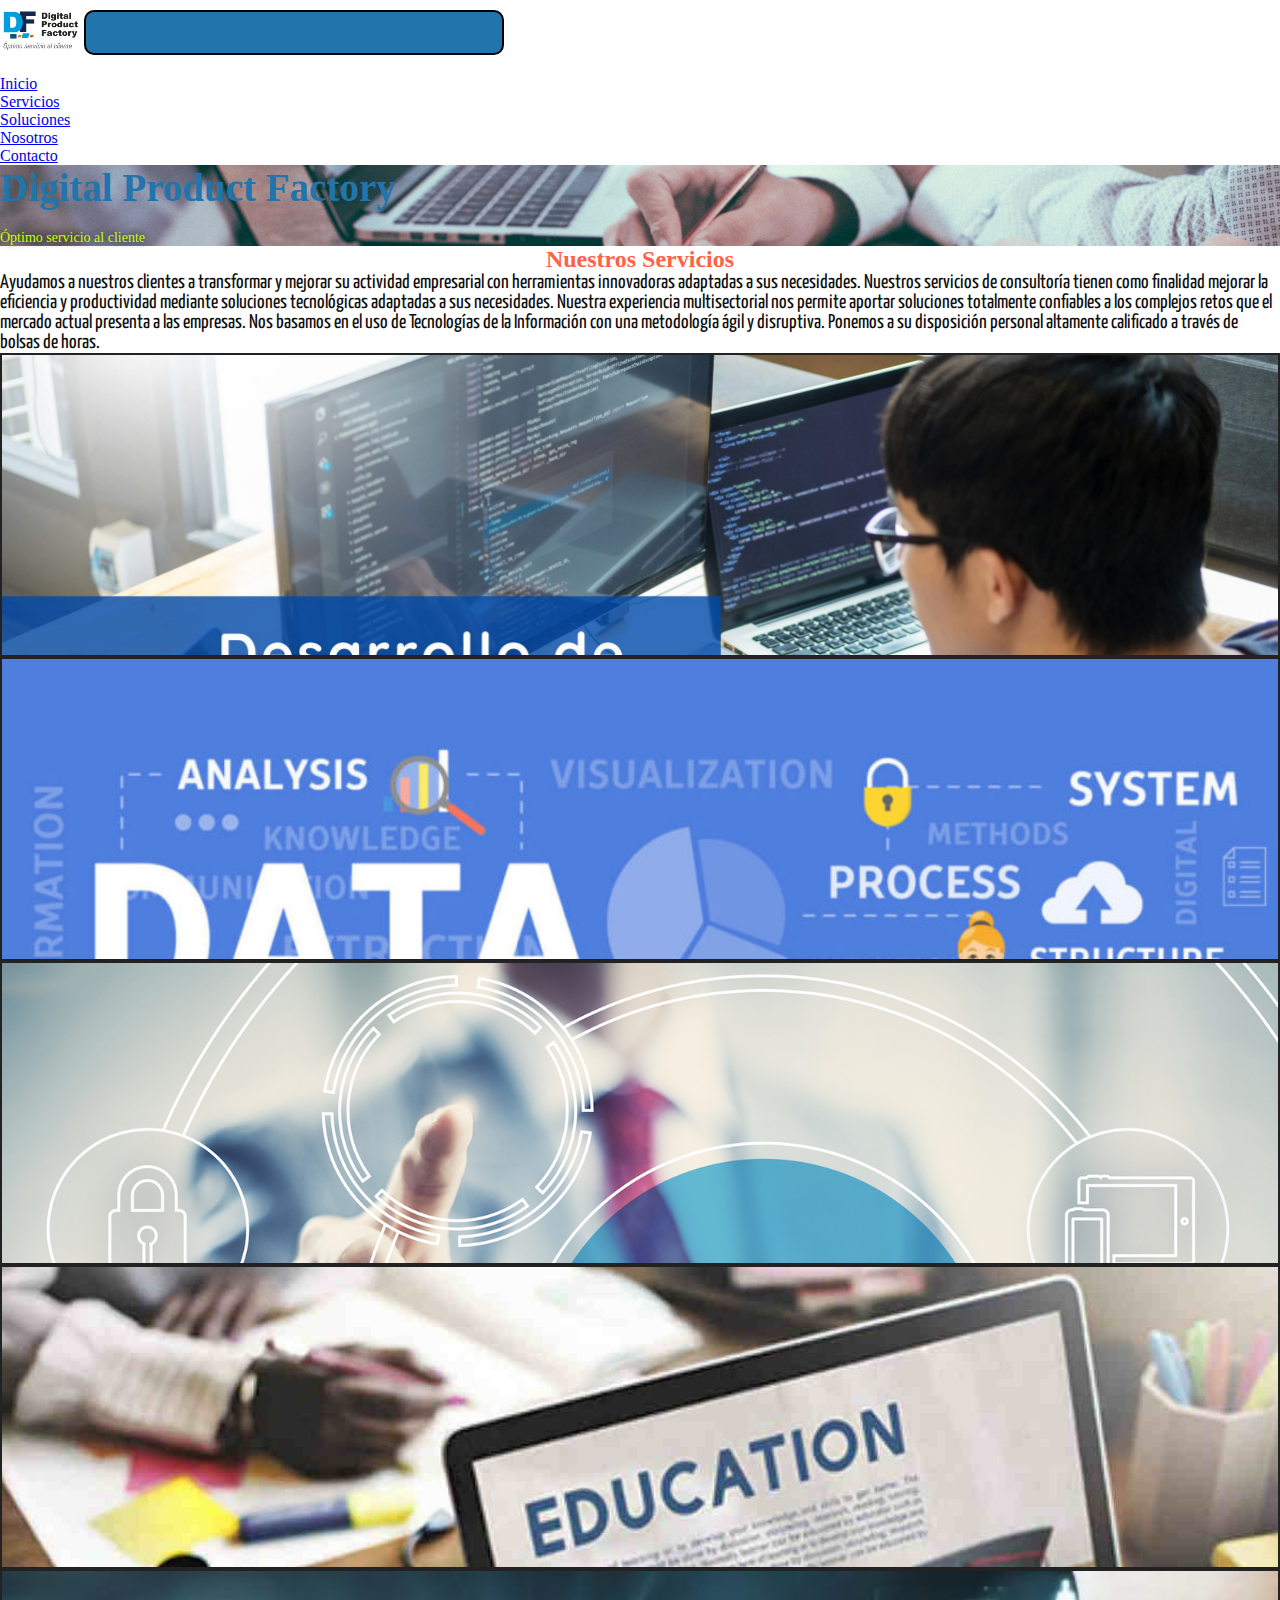
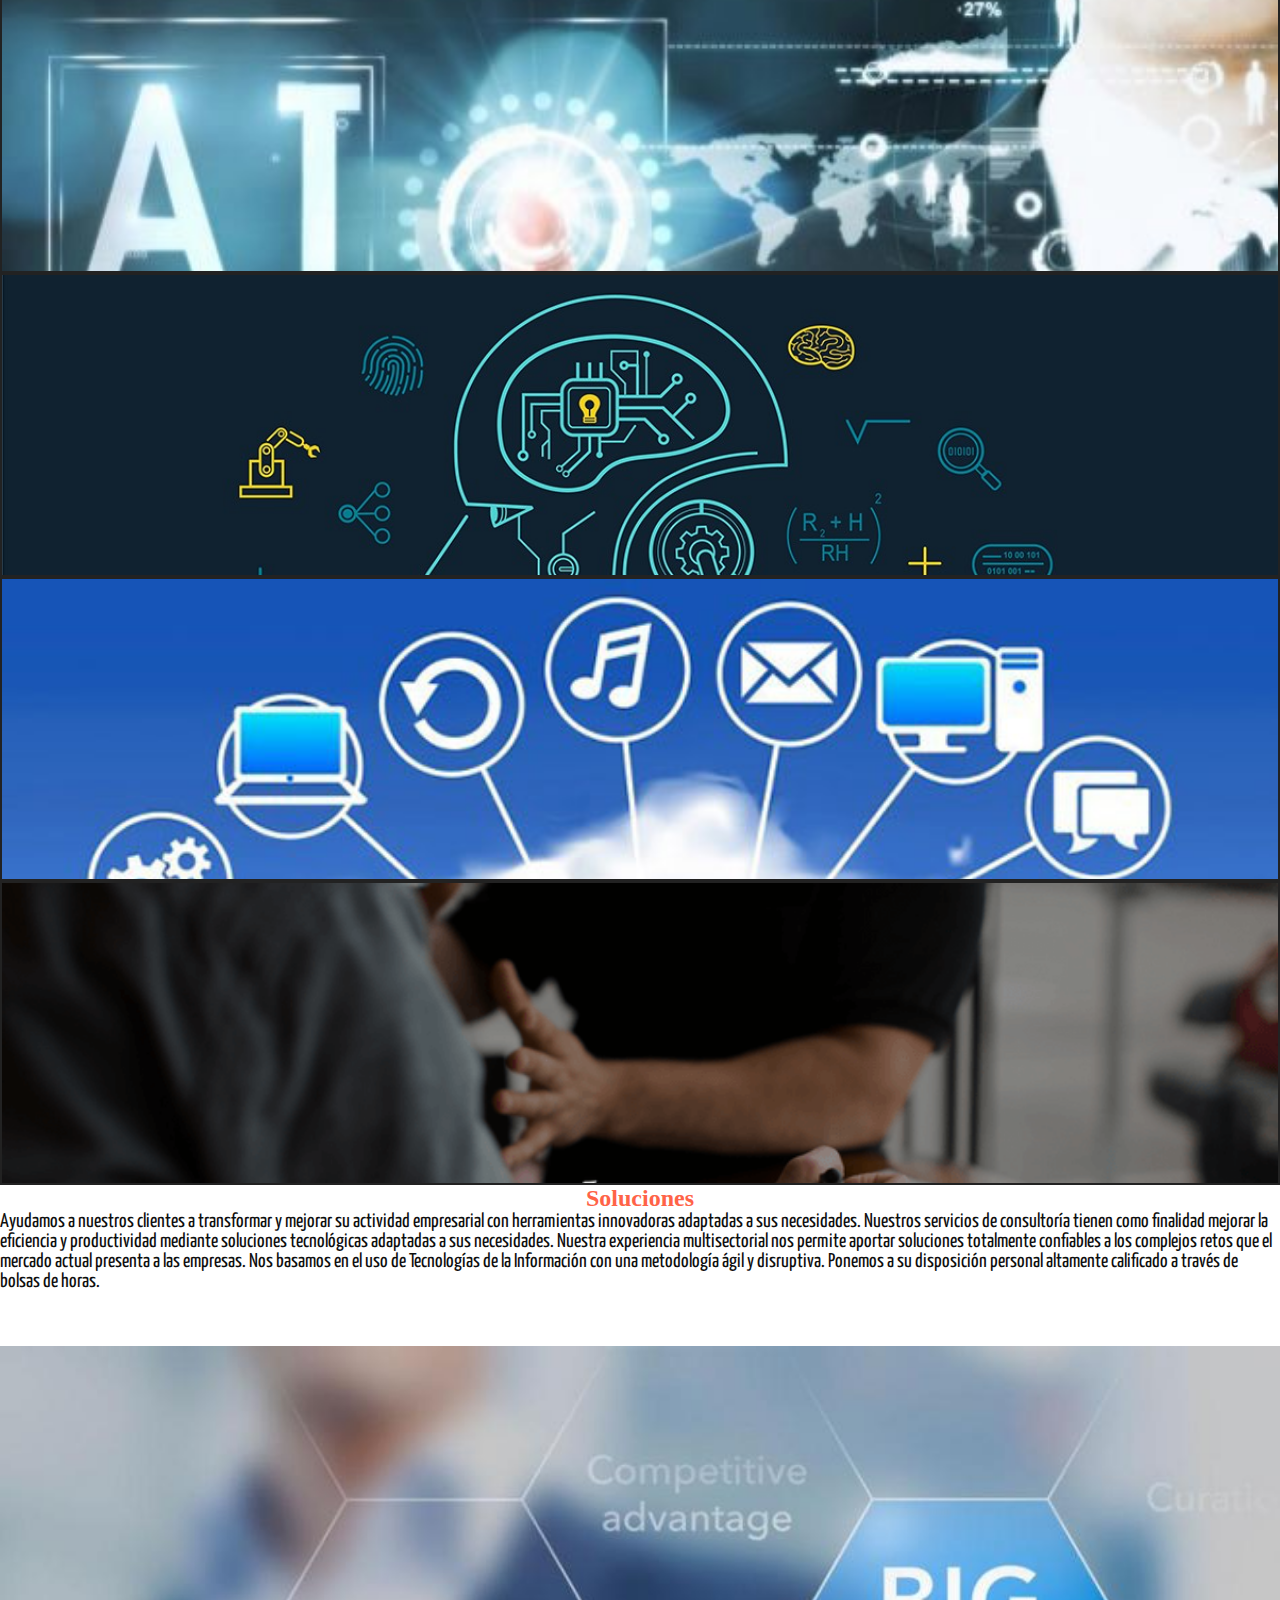
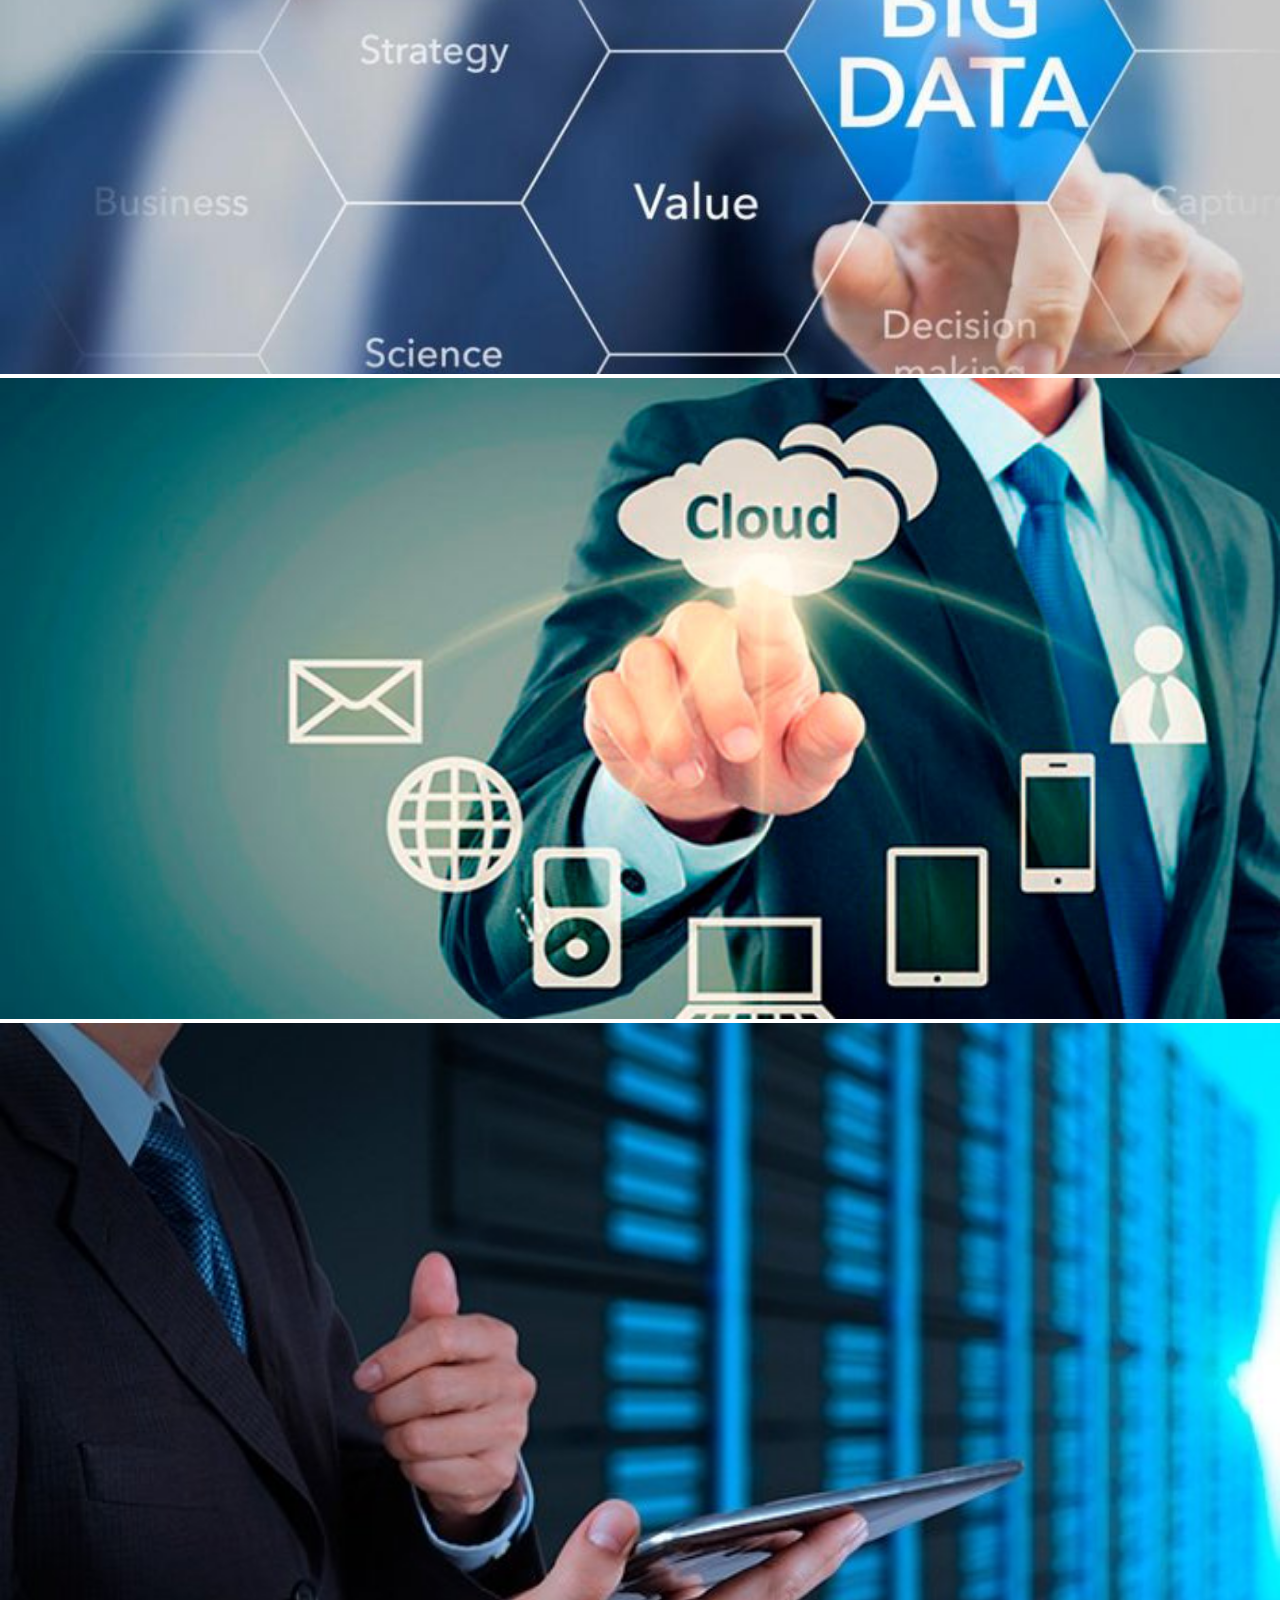
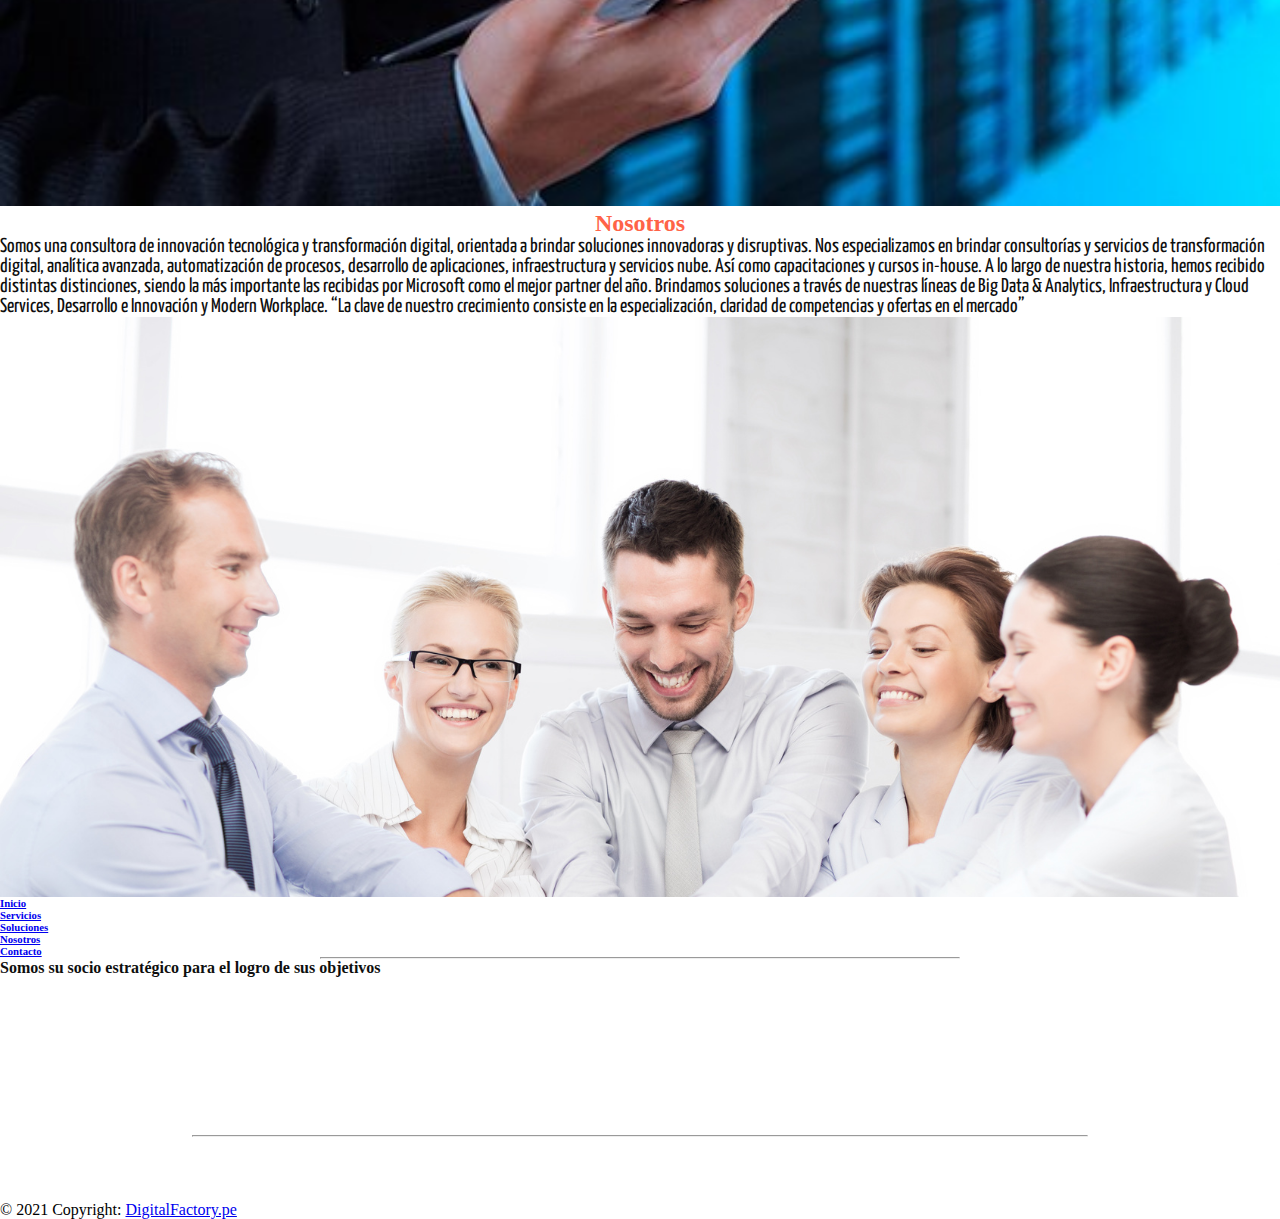
<file: index.html>
<!DOCTYPE html>
<html lang="es">

<head>
    <meta charset="UTF-8">
    <meta http-equiv="X-UA-Compatible" content="IE=edge">
    <meta name="viewport" content="width=device-width, initial-scale=1.0">

    <!-- Font Awesome Inicio-->


    <link rel="stylesheet" href="https://cdnjs.cloudflare.com/ajax/libs/font-awesome/6.0.0-beta3/css/all.min.css"
        integrity="sha512-Fo3rlrZj/k7ujTnHg4CGR2D7kSs0v4LLanw2qksYuRlEzO+tcaEPQogQ0KaoGN26/zrn20ImR1DfuLWnOo7aBA=="
        crossorigin="anonymous" referrerpolicy="no-referrer" />

    <!-- Font Awesome Fin-->

    <!-- Boostrap CSS Iinicio-->
    <link rel="stylesheet" href="https://cdn.jsdelivr.net/npm/bootstrap@4.6.1/dist/css/bootstrap.min.css"
        integrity="sha384-zCbKRCUGaJDkqS1kPbPd7TveP5iyJE0EjAuZQTgFLD2ylzuqKfdKlfG/eSrtxUkn" crossorigin="anonymous">
    <!-- Boostrap CSS Fin-->

    <link rel="stylesheet" href="./css/estilos.css">
    <title>Digital Product Factory</title>
</head>

<body>

    <header>
        <!-- Inicio Barra de Navegación -->
        <nav class="navbar navbar-expand-md bg-dark navbar-dark">
            <!-- Brand -->
            <a class="navbar-brand" href="#"><img src="./img/LogoPDF.jpeg" alt="Logo" style="width:80px;"></a>

            <!-- Toggler/collapsibe Button -->
            <button class="navbar-toggler" type="button" data-toggle="collapse" data-target="#collapsibleNavbar">
                <span class="navbar-toggler-icon"></span>
            </button>

            <!-- Navbar links -->
            <div class="collapse navbar-collapse" id="collapsibleNavbar">
                <ul class="navbar-nav">
                    <li class="nav-item">
                        <a class="nav-link" href="#">Inicio</a>
                    </li>
                    <li class="nav-item">
                        <a class="nav-link" href="#servicios">Servicios</a>
                    </li>
                    <li class="nav-item">
                        <a class="nav-link" href="#soluciones">Soluciones</a>
                    </li>
                    <li class="nav-item">
                        <a class="nav-link" href="#nosotros">Nosotros</a>
                    </li>
                    <li class="nav-item">
                        <a class="nav-link" href="./pages/contacto.html">Contacto</a>

                    </li>
                </ul>
            </div>
        </nav>
        <!-- Fin Barra de Navegación -->

        <div class="jumbotron">
            <h1>Digital Product Factory</h1>
            <p>Óptimo servicio al cliente</p>
        </div>
    </header>
    <main>
        <!-- Inicio Servicios -->
        <div class="container-fluid bg-dark">
            <h2 id="servicios">Nuestros Servicios</h2>
            <div class="row">
                <div class="col-xs-12 ">
                    <p class="text-white">Ayudamos a nuestros clientes a transformar y mejorar su actividad empresarial
                        con
                        herramientas innovadoras adaptadas a sus necesidades.

                        Nuestros servicios de consultoría tienen como finalidad mejorar la eficiencia y productividad
                        mediante soluciones tecnológicas adaptadas a sus necesidades.

                        Nuestra experiencia multisectorial nos permite aportar soluciones totalmente confiables a los
                        complejos
                        retos que el mercado actual presenta a las empresas.

                        Nos basamos en el uso de Tecnologías de la Información con una metodología ágil y disruptiva.

                        Ponemos a su disposición personal altamente calificado a través de bolsas de horas.</p>
                </div>
            </div>
            <div class="row">
                <div class="serv serv1 col-xs-12 col-md-4"></div>
                <div class="serv serv2 col-xs-12 col-md-4"></div>
                <div class="serv serv3 col-xs-12 col-md-4"></div>
                <div class="serv serv4 col-xs-12 col-md-4"></div>
                <div class="serv serv5 col-xs-12 col-md-4"></div>
                <div class="serv serv6 col-xs-12 col-md-4"></div>
                <div class="serv serv7 col-xs-12 col-md-4"></div>
                <div class="serv serv8 col-xs-12 col-md-8"></div>
            </div>
        </div>

        <!-- Fin Servicios-->

        <!-- Inicio Soluciones -->
        <div class="container-fluid bg-dark">
            <h2 id="soluciones">Soluciones</h2>
            <div class="row">
                <div class="col-xs-12 ">
                    <p class="text-white">Ayudamos a nuestros clientes a transformar y mejorar su actividad empresarial
                        con
                        herramientas innovadoras adaptadas a sus necesidades.

                        Nuestros servicios de consultoría tienen como finalidad mejorar la eficiencia y productividad
                        mediante soluciones tecnológicas adaptadas a sus necesidades.

                        Nuestra experiencia multisectorial nos permite aportar soluciones totalmente confiables a los
                        complejos
                        retos que el mercado actual presenta a las empresas.

                        Nos basamos en el uso de Tecnologías de la Información con una metodología ágil y disruptiva.

                        Ponemos a su disposición personal altamente calificado a través de bolsas de horas.</p>
                </div>
            </div>

            <!-- Inicio Carrusel -->
            <div class="sec">
                <div id="demo" class="carousel slide" data-ride="carousel">

                    <!-- Indicators -->
                    <ul class="carousel-indicators">
                        <li data-target="#demo" data-slide-to="0" class="active"></li>
                        <li data-target="#demo" data-slide-to="1"></li>
                        <li data-target="#demo" data-slide-to="2"></li>
                    </ul>

                    <!-- The slideshow -->
                    <div class="carousel-inner">
                        <div class="carousel-item active">
                            <img src="./img/solbigdata.jpeg" alt="Big Data">
                        </div>
                        <div class="carousel-item">
                            <img src="./img/solcloud.jpg" alt="Cloud Computing">
                        </div>
                        <div class="carousel-item">
                            <img src="./img/solfin.jpg" alt="Fintech">
                        </div>
                    </div>

                    <!-- Left and right controls -->
                    <a class="carousel-control-prev" href="#demo" data-slide="prev">
                        <span class="carousel-control-prev-icon"></span>
                    </a>
                    <a class="carousel-control-next" href="#demo" data-slide="next">
                        <span class="carousel-control-next-icon"></span>
                    </a>

                </div>
            </div>

            <!-- Fin Carrusel -->
            <!-- Fin Soluciones-->

            <!-- Inicio Nosotros -->
            <div class="nosotros container-fluid bg-dark">
                <h2 id="nosotros">Nosotros</h2>
                <div class="container">
                    <div class="row">
                        <div class="n-left col-xs-12 col-md-6">
                            <p class="text-white">Somos una consultora de innovación tecnológica y transformación
                                digital,
                                orientada a brindar soluciones innovadoras y disruptivas. Nos especializamos en brindar
                                consultorías
                                y servicios de transformación digital,
                                analítica avanzada, automatización de procesos, desarrollo de aplicaciones,
                                infraestructura
                                y
                                servicios nube. Así como capacitaciones y cursos in-house.

                                A lo largo de nuestra historia, hemos recibido distintas distinciones, siendo la más
                                importante
                                las recibidas por Microsoft como el mejor partner del año. Brindamos soluciones a través
                                de
                                nuestras líneas de Big Data & Analytics, Infraestructura y Cloud Services, Desarrollo e
                                Innovación y Modern Workplace.

                                “La clave de nuestro crecimiento consiste en la especialización, claridad de
                                competencias y
                                ofertas en el mercado”</p>
                        </div>
                        <div class="n-right col-xs-12 col-md-6 img-fluid">

                        </div>
                    </div>
                </div>
            </div>
            <!-- Fin Nosotros -->
    </main>

    <!-- Inicio Footer -->
    <footer class="page-footer font-small indigo bg-dark">

        <!-- Footer Links -->
        <div class="container">

            <!-- Grid row-->
            <div class="row text-center d-flex justify-content-center pt-5 mb-3">

                <!-- Grid column -->
                <div class="col-md-2 mb-3">
                    <h6 class="text-uppercase font-weight-bold">
                        <a href="#!">Inicio</a>
                    </h6>
                </div>
                <!-- Grid column -->

                <!-- Grid column -->
                <div class="col-md-2 mb-3">
                    <h6 class="text-uppercase font-weight-bold">
                        <a href="#servicios">Servicios</a>
                    </h6>
                </div>
                <!-- Grid column -->

                <!-- Grid column -->
                <div class="col-md-2 mb-3">
                    <h6 class="text-uppercase font-weight-bold">
                        <a href="#soluciones">Soluciones</a>
                    </h6>
                </div>
                <!-- Grid column -->

                <!-- Grid column -->
                <div class="col-md-2 mb-3">
                    <h6 class="text-uppercase font-weight-bold">
                        <a href="#nosotros">Nosotros</a>
                    </h6>
                </div>
                <!-- Grid column -->

                <!-- Grid column -->
                <div class="col-md-2 mb-3">
                    <h6 class="text-uppercase font-weight-bold">
                        <a href="./pages/contacto.html">Contacto</a>
                    </h6>
                </div>
                <!-- Grid column -->

            </div>
            <!-- Grid row-->
            <hr class="rgba-white-light" style="margin: 0 25%;">

            <!-- Grid row-->
            <div class="row d-flex text-center justify-content-center mb-md-0 mb-4">

                <!-- Grid column -->
                <div class="col-md-8 col-12 mt-5">
                    <p style="line-height: 1.7rem"><h3>Somos su socio estratégico para el logro de sus objetivos</h3></p>
                </div>
                <!-- Grid column -->

            </div>

            <!-- Grid row-->
            <hr class="clearfix d-md-none rgba-white-light" style="margin: 10% 15% 5%; ">

            <!-- Grid row-->
            <div class="row pb-3 text-center">

                <!-- Grid column -->
                <div class="col-md-12" >

                    <div class="mb-5 flex-center">

                        <!-- Facebook -->
                        <a class="fb-ic">
                            <i class="fab fa-facebook-f fa-lg white-text mr-4"> </i>
                        </a>
                        <!-- Twitter -->
                        <a class="tw-ic">
                            <i class="fab fa-twitter fa-lg white-text mr-4"> </i>
                        </a>
                        <!-- Google +-->
                        <a class="gplus-ic">
                            <i class="fab fa-google-plus-g fa-lg white-text mr-4"> </i>
                        </a>
                        <!--Linkedin -->
                        <a class="li-ic">
                            <i class="fab fa-linkedin-in fa-lg white-text mr-4"> </i>
                        </a>
                        <!--Instagram-->
                        <a class="ins-ic">
                            <i class="fab fa-instagram fa-lg white-text mr-4"> </i>
                        </a>
                        <!--Pinterest-->
                        <a class="pin-ic">
                            <i class="fab fa-pinterest fa-lg white-text"> </i>
                        </a>

                    </div>

                </div>
                <!-- Grid column -->

            </div>
            <!-- Grid row-->

        </div>
        <!-- Footer Links -->

        <!-- Copyright -->
        <div class="footer-copyright text-center py-3">© 2021 Copyright:
            <a href="https://digitalfactory.pe/"> DigitalFactory.pe</a>
        </div>
        <!-- Copyright -->

    </footer>
    <!-- Fin Footer -->



    <script src="https://cdn.jsdelivr.net/npm/jquery@3.5.1/dist/jquery.slim.min.js"
        integrity="sha384-DfXdz2htPH0lsSSs5nCTpuj/zy4C+OGpamoFVy38MVBnE+IbbVYUew+OrCXaRkfj"
        crossorigin="anonymous"></script>
    <script src="https://cdn.jsdelivr.net/npm/popper.js@1.16.1/dist/umd/popper.min.js"
        integrity="sha384-9/reFTGAW83EW2RDu2S0VKaIzap3H66lZH81PoYlFhbGU+6BZp6G7niu735Sk7lN"
        crossorigin="anonymous"></script>
    <script src="https://cdn.jsdelivr.net/npm/bootstrap@4.6.1/dist/js/bootstrap.min.js"
        integrity="sha384-VHvPCCyXqtD5DqJeNxl2dtTyhF78xXNXdkwX1CZeRusQfRKp+tA7hAShOK/B/fQ2"
        crossorigin="anonymous"></script>
</body>

</html>
</file>
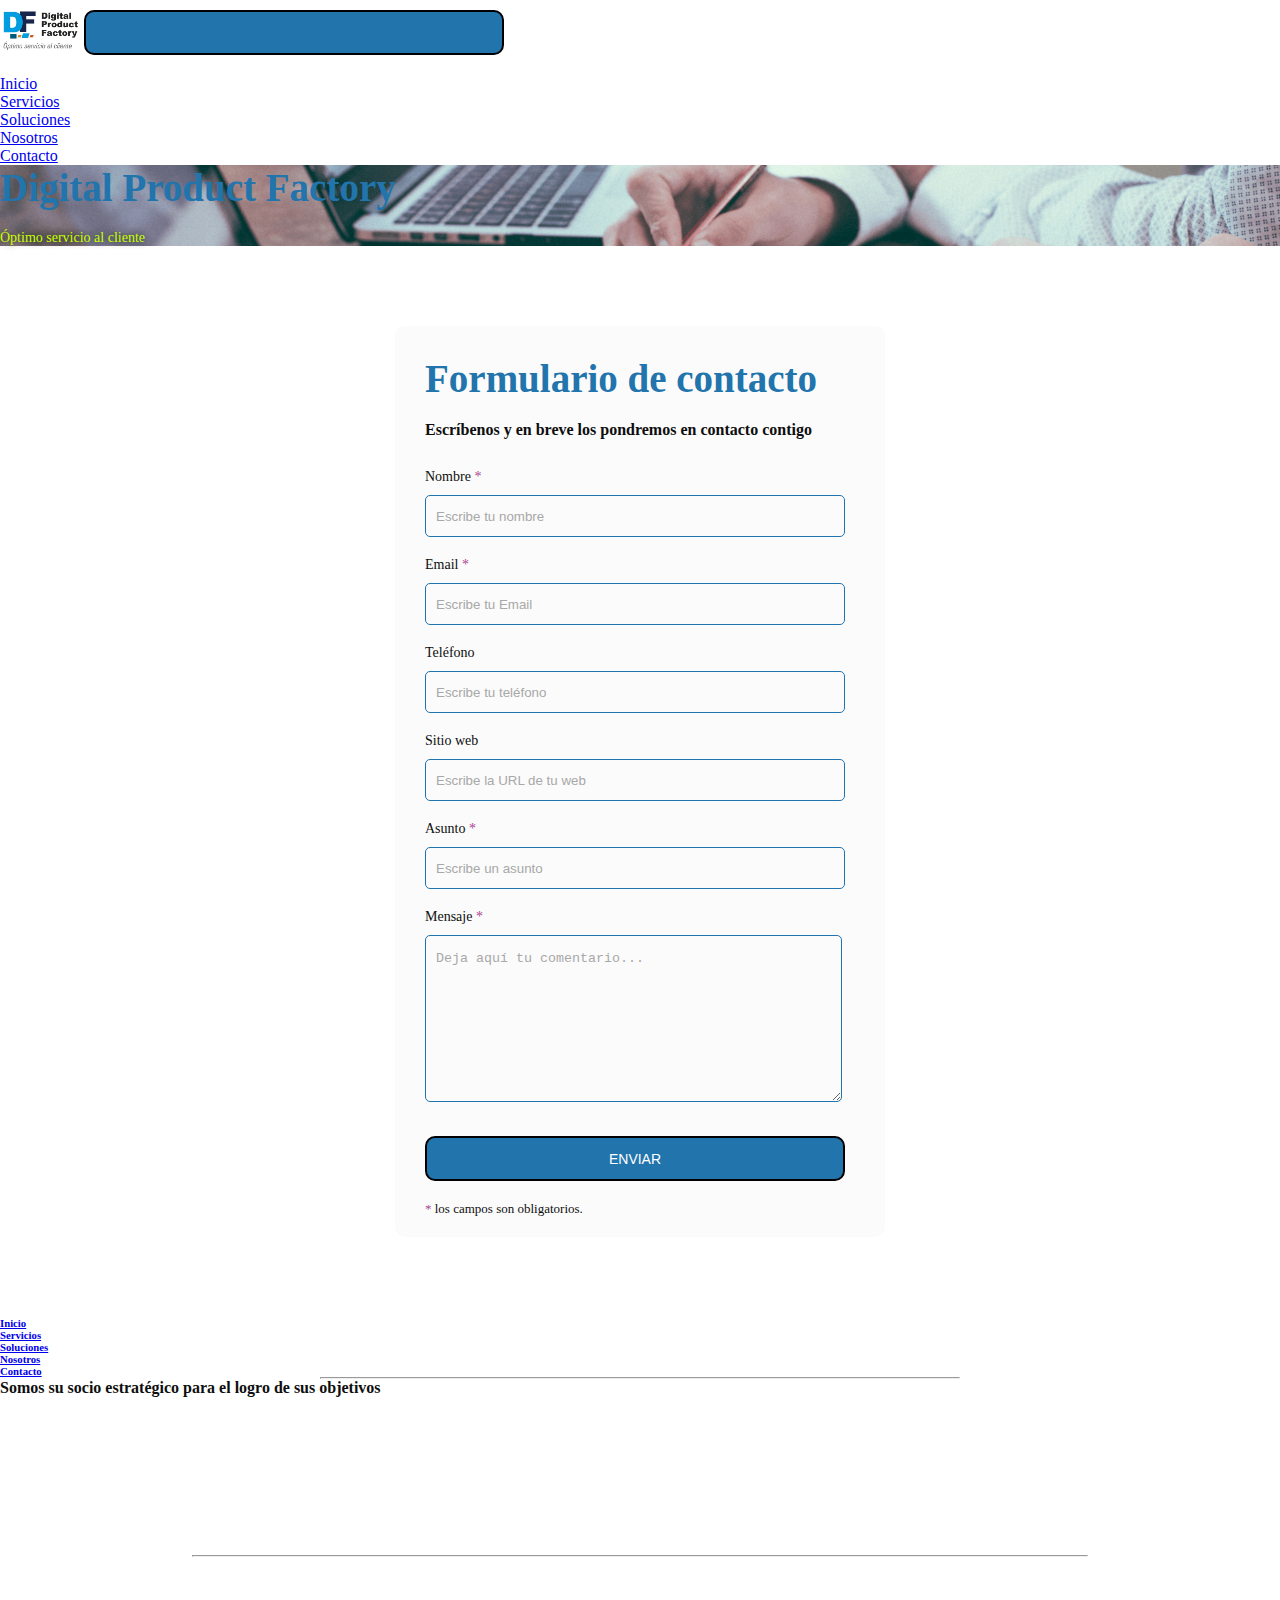
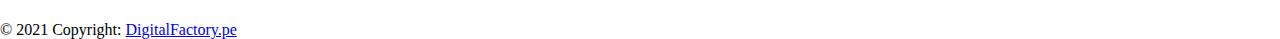
<file: pages/contacto.html>
<!DOCTYPE html>
<html lang="es">

<head>
    <meta charset="UTF-8">
    <meta http-equiv="X-UA-Compatible" content="IE=edge">
    <meta name="viewport" content="width=device-width, initial-scale=1.0">

    <!-- Font Awesome Inicio-->


    <link rel="stylesheet" href="https://cdnjs.cloudflare.com/ajax/libs/font-awesome/6.0.0-beta3/css/all.min.css"
        integrity="sha512-Fo3rlrZj/k7ujTnHg4CGR2D7kSs0v4LLanw2qksYuRlEzO+tcaEPQogQ0KaoGN26/zrn20ImR1DfuLWnOo7aBA=="
        crossorigin="anonymous" referrerpolicy="no-referrer" />

    <!-- Font Awesome Fin-->

    <!-- Boostrap CSS Iinicio-->
    <link rel="stylesheet" href="https://cdn.jsdelivr.net/npm/bootstrap@4.6.1/dist/css/bootstrap.min.css"
        integrity="sha384-zCbKRCUGaJDkqS1kPbPd7TveP5iyJE0EjAuZQTgFLD2ylzuqKfdKlfG/eSrtxUkn" crossorigin="anonymous">
    <!-- Boostrap CSS Fin-->

    <link rel="stylesheet" href="../css/estilos.css">
    <title>Digital Product Factory - Contacto</title>
</head>

<body>

    <header>
        <!-- Inicio Barra de Navegación -->
        <nav class="navbar navbar-expand-md bg-dark navbar-dark">
            <!-- Brand -->
            <a class="navbar-brand" href="#"><img src="../img/LogoPDF.jpeg" alt="Logo" style="width:80px;"></a>

            <!-- Toggler/collapsibe Button -->
            <button class="navbar-toggler" type="button" data-toggle="collapse" data-target="#collapsibleNavbar">
                <span class="navbar-toggler-icon"></span>
            </button>

            <!-- Navbar links -->
            <div class="collapse navbar-collapse" id="collapsibleNavbar">
                <ul class="navbar-nav">
                    <li class="nav-item">
                        <a class="nav-link" href="../index.html">Inicio</a>
                    </li>
                    <li class="nav-item">
                        <a class="nav-link" href="../pages/servicios.html">Servicios</a>
                    </li>
                    <li class="nav-item">
                        <a class="nav-link" href="../pages/soluciones.html">Soluciones</a>
                    </li>
                    <li class="nav-item">
                        <a class="nav-link" href="../pages/nosotros.html">Nosotros</a>
                    </li>
                    <li class="nav-item">
                        <a class="nav-link" href="../pages/contacto.html">Contacto</a>

                    </li>
                </ul>
            </div>
        </nav>
        <!-- Fin Barra de Navegación -->

        <div class="jumbotron">
            <h1>Digital Product Factory</h1>
            <p>Óptimo servicio al cliente</p>
        </div>
    </header>
    <main>
        <section id="">
            <div class="contact_form">

                <div class="formulario">
                    <h1>Formulario de contacto</h1>
                    <h3>Escríbenos y en breve los pondremos en contacto contigo</h3>
                    <form action="javascript:alert('Envio los datos del form: Percy');" method="post"
                        enctype="application/x-www-form-urlencoded" name="contacto">


                        <p>
                            <label for="nombre" class="colocar_nombre">Nombre
                                <span class="obligatorio">*</span>
                            </label>
                            <input type="text" name="introducir_nombre" id="nombre" required="obligatorio"
                                placeholder="Escribe tu nombre">
                        </p>

                        <p>
                            <label for="email" class="colocar_email">Email
                                <span class="obligatorio">*</span>
                            </label>
                            <input type="email" name="introducir_email" id="email" required="obligatorio"
                                placeholder="Escribe tu Email">
                        </p>

                        <p>
                            <label for="telefone" class="colocar_telefono">Teléfono
                            </label>
                            <input type="tel" name="introducir_telefono" id="telefono"
                                placeholder="Escribe tu teléfono">
                        </p>

                        <p>
                            <label for="website" class="colocar_website">Sitio web
                            </label>
                            <input type="url" name="introducir_website" id="website"
                                placeholder="Escribe la URL de tu web">
                        </p>

                        <p>
                            <label for="asunto" class="colocar_asunto">Asunto
                                <span class="obligatorio">*</span>
                            </label>
                            <input type="text" name="introducir_asunto" id="assunto" required="obligatorio"
                                placeholder="Escribe un asunto">
                        </p>

                        <p>
                            <label for="mensaje" class="colocar_mensaje">Mensaje
                                <span class="obligatorio">*</span>
                            </label>
                            <textarea name="introducir_mensaje" class="texto_mensaje" id="mensaje"
                                required="obligatorio" placeholder="Deja aquí tu comentario..."></textarea>
                        </p>

                        <button type="submit" name="enviar_formulario" id="enviar">
                            <p>Enviar</p>
                        </button>

                        <p class="aviso">
                            <span class="obligatorio"> * </span>los campos son obligatorios.
                        </p>

                    </form>
                </div>
            </div>
        </section>
        <section id=""></section>
        <section id=""></section>
        <section id=""></section>
    </main>
    <!-- Inicio Footer -->
    <footer class="page-footer font-small indigo bg-dark">

        <!-- Footer Links -->
        <div class="container">

            <!-- Grid row-->
            <div class="row text-center d-flex justify-content-center pt-5 mb-3">

                <!-- Grid column -->
                <div class="col-md-2 mb-3">
                    <h6 class="text-uppercase font-weight-bold">
                        <a href="../index.html">Inicio</a>
                    </h6>
                </div>
                <!-- Grid column -->

                <!-- Grid column -->
                <div class="col-md-2 mb-3">
                    <h6 class="text-uppercase font-weight-bold">
                        <a href="../pages/servicios.html">Servicios</a>
                    </h6>
                </div>
                <!-- Grid column -->

                <!-- Grid column -->
                <div class="col-md-2 mb-3">
                    <h6 class="text-uppercase font-weight-bold">
                        <a href="../pages/soluciones.html">Soluciones</a>
                    </h6>
                </div>
                <!-- Grid column -->

                <!-- Grid column -->
                <div class="col-md-2 mb-3">
                    <h6 class="text-uppercase font-weight-bold">
                        <a href="../pages/nosotros.html">Nosotros</a>
                    </h6>
                </div>
                <!-- Grid column -->

                <!-- Grid column -->
                <div class="col-md-2 mb-3">
                    <h6 class="text-uppercase font-weight-bold">
                        <a href="../pages/contacto.html">Contacto</a>
                    </h6>
                </div>
                <!-- Grid column -->

            </div>
            <!-- Grid row-->
            <hr class="rgba-white-light" style="margin: 0 25%;">

            <!-- Grid row-->
            <div class="row d-flex text-center justify-content-center mb-md-0 mb-4">

                <!-- Grid column -->
                <div class="col-md-8 col-12 mt-5">
                    <p style="line-height: 1.7rem">
                    <h3>Somos su socio estratégico para el logro de sus objetivos</h3>
                    </p>
                </div>
                <!-- Grid column -->

            </div>

            <!-- Grid row-->
            <hr class="clearfix d-md-none rgba-white-light" style="margin: 10% 15% 5%; ">

            <!-- Grid row-->
            <div class="row pb-3 text-center">

                <!-- Grid column -->
                <div class="col-md-12">

                    <div class="mb-5 flex-center">

                        <!-- Facebook -->
                        <a class="fb-ic">
                            <i class="fab fa-facebook-f fa-lg white-text mr-4"> </i>
                        </a>
                        <!-- Twitter -->
                        <a class="tw-ic">
                            <i class="fab fa-twitter fa-lg white-text mr-4"> </i>
                        </a>
                        <!-- Google +-->
                        <a class="gplus-ic">
                            <i class="fab fa-google-plus-g fa-lg white-text mr-4"> </i>
                        </a>
                        <!--Linkedin -->
                        <a class="li-ic">
                            <i class="fab fa-linkedin-in fa-lg white-text mr-4"> </i>
                        </a>
                        <!--Instagram-->
                        <a class="ins-ic">
                            <i class="fab fa-instagram fa-lg white-text mr-4"> </i>
                        </a>
                        <!--Pinterest-->
                        <a class="pin-ic">
                            <i class="fab fa-pinterest fa-lg white-text"> </i>
                        </a>

                    </div>

                </div>
                <!-- Grid column -->

            </div>
            <!-- Grid row-->

        </div>
        <!-- Footer Links -->

        <!-- Copyright -->
        <div class="footer-copyright text-center py-3">© 2021 Copyright:
            <a href="https://digitalfactory.pe/"> DigitalFactory.pe</a>
        </div>
        <!-- Copyright -->

    </footer>
    <!-- Fin Footer -->

    <script src="https://cdn.jsdelivr.net/npm/jquery@3.5.1/dist/jquery.slim.min.js"
        integrity="sha384-DfXdz2htPH0lsSSs5nCTpuj/zy4C+OGpamoFVy38MVBnE+IbbVYUew+OrCXaRkfj"
        crossorigin="anonymous"></script>
    <script src="https://cdn.jsdelivr.net/npm/popper.js@1.16.1/dist/umd/popper.min.js"
        integrity="sha384-9/reFTGAW83EW2RDu2S0VKaIzap3H66lZH81PoYlFhbGU+6BZp6G7niu735Sk7lN"
        crossorigin="anonymous"></script>
    <script src="https://cdn.jsdelivr.net/npm/bootstrap@4.6.1/dist/js/bootstrap.min.js"
        integrity="sha384-VHvPCCyXqtD5DqJeNxl2dtTyhF78xXNXdkwX1CZeRusQfRKp+tA7hAShOK/B/fQ2"
        crossorigin="anonymous"></script>
</body>

</html>
</file>
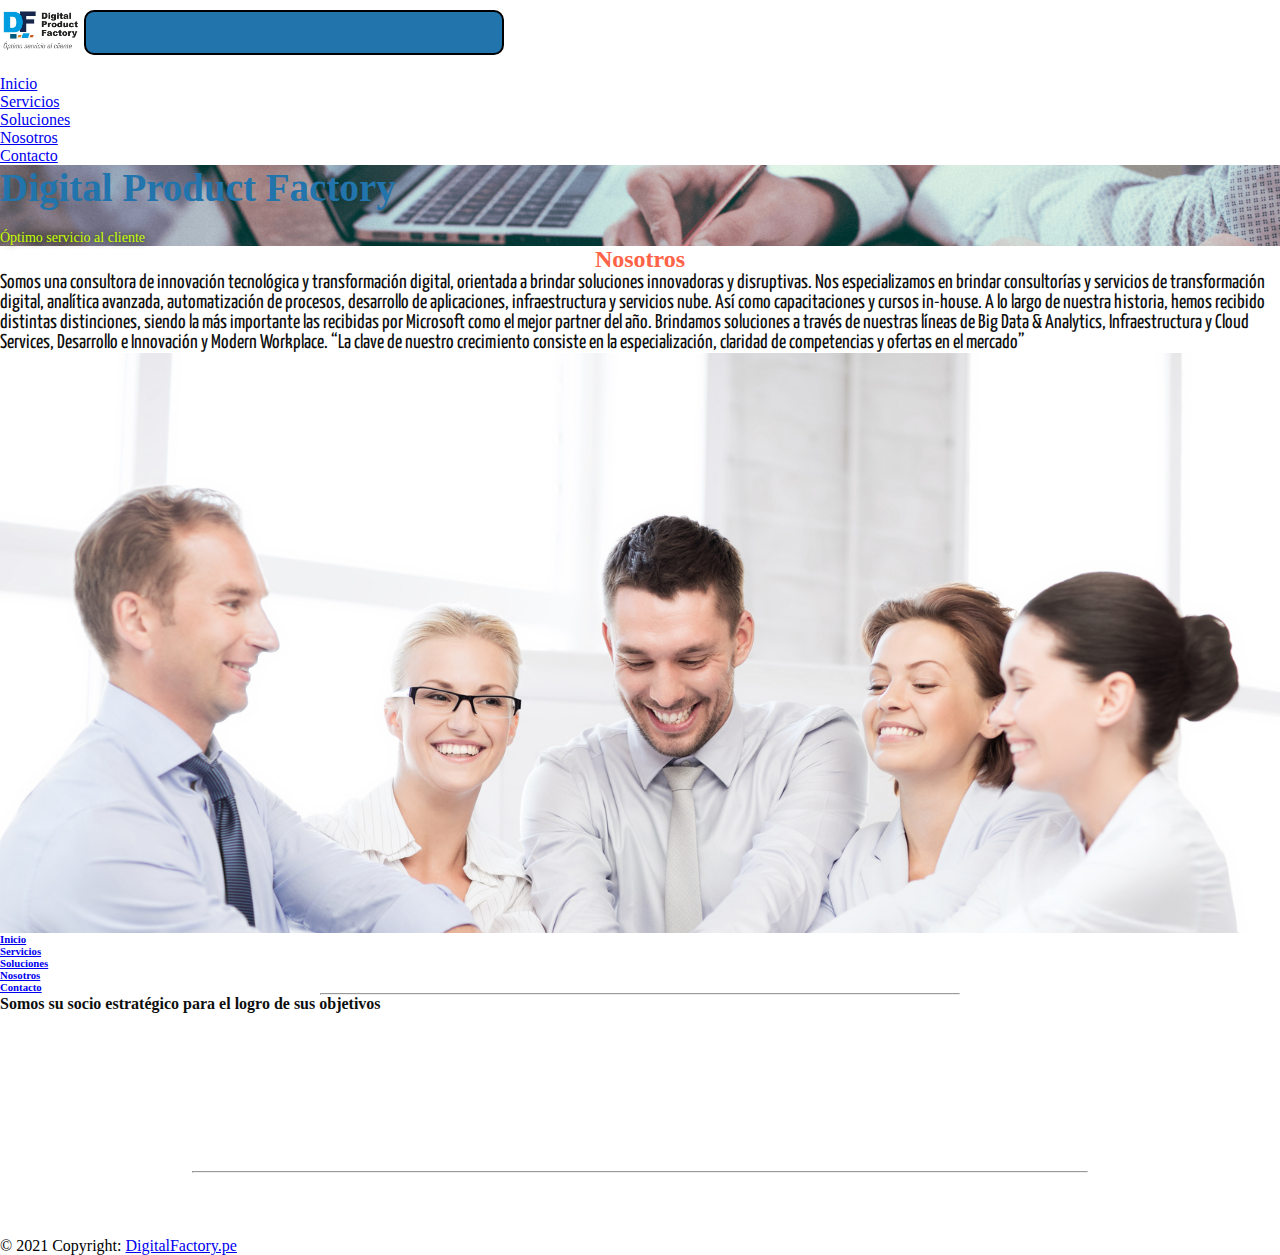
<file: pages/nosotros.html>
<!DOCTYPE html>
<html lang="es">

<head>
    <meta charset="UTF-8">
    <meta http-equiv="X-UA-Compatible" content="IE=edge">
    <meta name="viewport" content="width=device-width, initial-scale=1.0">

    <!-- Font Awesome Inicio-->


    <link rel="stylesheet" href="https://cdnjs.cloudflare.com/ajax/libs/font-awesome/6.0.0-beta3/css/all.min.css"
        integrity="sha512-Fo3rlrZj/k7ujTnHg4CGR2D7kSs0v4LLanw2qksYuRlEzO+tcaEPQogQ0KaoGN26/zrn20ImR1DfuLWnOo7aBA=="
        crossorigin="anonymous" referrerpolicy="no-referrer" />

    <!-- Font Awesome Fin-->

    <!-- Boostrap CSS Iinicio-->
    <link rel="stylesheet" href="https://cdn.jsdelivr.net/npm/bootstrap@4.6.1/dist/css/bootstrap.min.css"
        integrity="sha384-zCbKRCUGaJDkqS1kPbPd7TveP5iyJE0EjAuZQTgFLD2ylzuqKfdKlfG/eSrtxUkn" crossorigin="anonymous">
    <!-- Boostrap CSS Fin-->

    <link rel="stylesheet" href="../css/estilos.css">
    <title>Digital Product Factory - Nosotros</title>
</head>

<body>

    <header>
        <!-- Inicio Barra de Navegación -->
        <nav class="navbar navbar-expand-md bg-dark navbar-dark">
            <!-- Brand -->
            <a class="navbar-brand" href="#"><img src="../img/LogoPDF.jpeg" alt="Logo" style="width:80px;"></a>

            <!-- Toggler/collapsibe Button -->
            <button class="navbar-toggler" type="button" data-toggle="collapse" data-target="#collapsibleNavbar">
                <span class="navbar-toggler-icon"></span>
            </button>

            <!-- Navbar links -->
            <div class="collapse navbar-collapse" id="collapsibleNavbar">
                <ul class="navbar-nav">
                    <li class="nav-item">
                        <a class="nav-link" href="../index.html">Inicio</a>
                    </li>
                    <li class="nav-item">
                        <a class="nav-link" href="../pages/servicios.html">Servicios</a>
                    </li>
                    <li class="nav-item">
                        <a class="nav-link" href="../pages/soluciones.html">Soluciones</a>
                    </li>
                    <li class="nav-item">
                        <a class="nav-link" href="../pages/nosotros.html">Nosotros</a>
                    </li>
                    <li class="nav-item">
                        <a class="nav-link" href="../pages/contacto.html">Contacto</a>

                    </li>
                </ul>
            </div>
        </nav>
        <!-- Fin Barra de Navegación -->

        <div class="jumbotron">
            <h1>Digital Product Factory</h1>
            <p>Óptimo servicio al cliente</p>
        </div>
    </header>
    <main>
        <!-- Inicio Nosotros -->
        <div class="nosotros container-fluid bg-dark">
            <h2 id="nosotros">Nosotros</h2>
            <div class="container">
                <div class="row">
                    <div class="n-left col-xs-12 col-md-6">
                        <p class="text-white">Somos una consultora de innovación tecnológica y transformación
                            digital,
                            orientada a brindar soluciones innovadoras y disruptivas. Nos especializamos en brindar
                            consultorías
                            y servicios de transformación digital,
                            analítica avanzada, automatización de procesos, desarrollo de aplicaciones,
                            infraestructura
                            y
                            servicios nube. Así como capacitaciones y cursos in-house.

                            A lo largo de nuestra historia, hemos recibido distintas distinciones, siendo la más
                            importante
                            las recibidas por Microsoft como el mejor partner del año. Brindamos soluciones a través
                            de
                            nuestras líneas de Big Data & Analytics, Infraestructura y Cloud Services, Desarrollo e
                            Innovación y Modern Workplace.

                            “La clave de nuestro crecimiento consiste en la especialización, claridad de
                            competencias y
                            ofertas en el mercado”</p>
                    </div>
                    <div class="n-right col-xs-12 col-md-6 img-fluid">

                    </div>
                </div>
            </div>
        </div>
        <!-- Fin Nosotros -->
    </main>

    <!-- Inicio Footer -->
    <footer class="page-footer font-small indigo bg-dark">

        <!-- Footer Links -->
        <div class="container">

            <!-- Grid row-->
            <div class="row text-center d-flex justify-content-center pt-5 mb-3">

                <!-- Grid column -->
                <div class="col-md-2 mb-3">
                    <h6 class="text-uppercase font-weight-bold">
                        <a href="../index.html">Inicio</a>
                    </h6>
                </div>
                <!-- Grid column -->

                <!-- Grid column -->
                <div class="col-md-2 mb-3">
                    <h6 class="text-uppercase font-weight-bold">
                        <a href="../pages/servicios.html">Servicios</a>
                    </h6>
                </div>
                <!-- Grid column -->

                <!-- Grid column -->
                <div class="col-md-2 mb-3">
                    <h6 class="text-uppercase font-weight-bold">
                        <a href="../pages/soluciones.html">Soluciones</a>
                    </h6>
                </div>
                <!-- Grid column -->

                <!-- Grid column -->
                <div class="col-md-2 mb-3">
                    <h6 class="text-uppercase font-weight-bold">
                        <a href="../pages/nosotros.html">Nosotros</a>
                    </h6>
                </div>
                <!-- Grid column -->

                <!-- Grid column -->
                <div class="col-md-2 mb-3">
                    <h6 class="text-uppercase font-weight-bold">
                        <a href="../pages/contacto.html">Contacto</a>
                    </h6>
                </div>
                <!-- Grid column -->

            </div>
            <!-- Grid row-->
            <hr class="rgba-white-light" style="margin: 0 25%;">

            <!-- Grid row-->
            <div class="row d-flex text-center justify-content-center mb-md-0 mb-4">

                <!-- Grid column -->
                <div class="col-md-8 col-12 mt-5">
                    <p style="line-height: 1.7rem">
                    <h3>Somos su socio estratégico para el logro de sus objetivos</h3>
                    </p>
                </div>
                <!-- Grid column -->

            </div>

            <!-- Grid row-->
            <hr class="clearfix d-md-none rgba-white-light" style="margin: 10% 15% 5%; ">

            <!-- Grid row-->
            <div class="row pb-3 text-center">

                <!-- Grid column -->
                <div class="col-md-12">

                    <div class="mb-5 flex-center">

                        <!-- Facebook -->
                        <a class="fb-ic">
                            <i class="fab fa-facebook-f fa-lg white-text mr-4"> </i>
                        </a>
                        <!-- Twitter -->
                        <a class="tw-ic">
                            <i class="fab fa-twitter fa-lg white-text mr-4"> </i>
                        </a>
                        <!-- Google +-->
                        <a class="gplus-ic">
                            <i class="fab fa-google-plus-g fa-lg white-text mr-4"> </i>
                        </a>
                        <!--Linkedin -->
                        <a class="li-ic">
                            <i class="fab fa-linkedin-in fa-lg white-text mr-4"> </i>
                        </a>
                        <!--Instagram-->
                        <a class="ins-ic">
                            <i class="fab fa-instagram fa-lg white-text mr-4"> </i>
                        </a>
                        <!--Pinterest-->
                        <a class="pin-ic">
                            <i class="fab fa-pinterest fa-lg white-text"> </i>
                        </a>

                    </div>

                </div>
                <!-- Grid column -->

            </div>
            <!-- Grid row-->

        </div>
        <!-- Footer Links -->

        <!-- Copyright -->
        <div class="footer-copyright text-center py-3">© 2021 Copyright:
            <a href="https://digitalfactory.pe/"> DigitalFactory.pe</a>
        </div>
        <!-- Copyright -->

    </footer>
    <!-- Fin Footer -->



    <script src="https://cdn.jsdelivr.net/npm/jquery@3.5.1/dist/jquery.slim.min.js"
        integrity="sha384-DfXdz2htPH0lsSSs5nCTpuj/zy4C+OGpamoFVy38MVBnE+IbbVYUew+OrCXaRkfj"
        crossorigin="anonymous"></script>
    <script src="https://cdn.jsdelivr.net/npm/popper.js@1.16.1/dist/umd/popper.min.js"
        integrity="sha384-9/reFTGAW83EW2RDu2S0VKaIzap3H66lZH81PoYlFhbGU+6BZp6G7niu735Sk7lN"
        crossorigin="anonymous"></script>
    <script src="https://cdn.jsdelivr.net/npm/bootstrap@4.6.1/dist/js/bootstrap.min.js"
        integrity="sha384-VHvPCCyXqtD5DqJeNxl2dtTyhF78xXNXdkwX1CZeRusQfRKp+tA7hAShOK/B/fQ2"
        crossorigin="anonymous"></script>
</body>

</html>
</file>
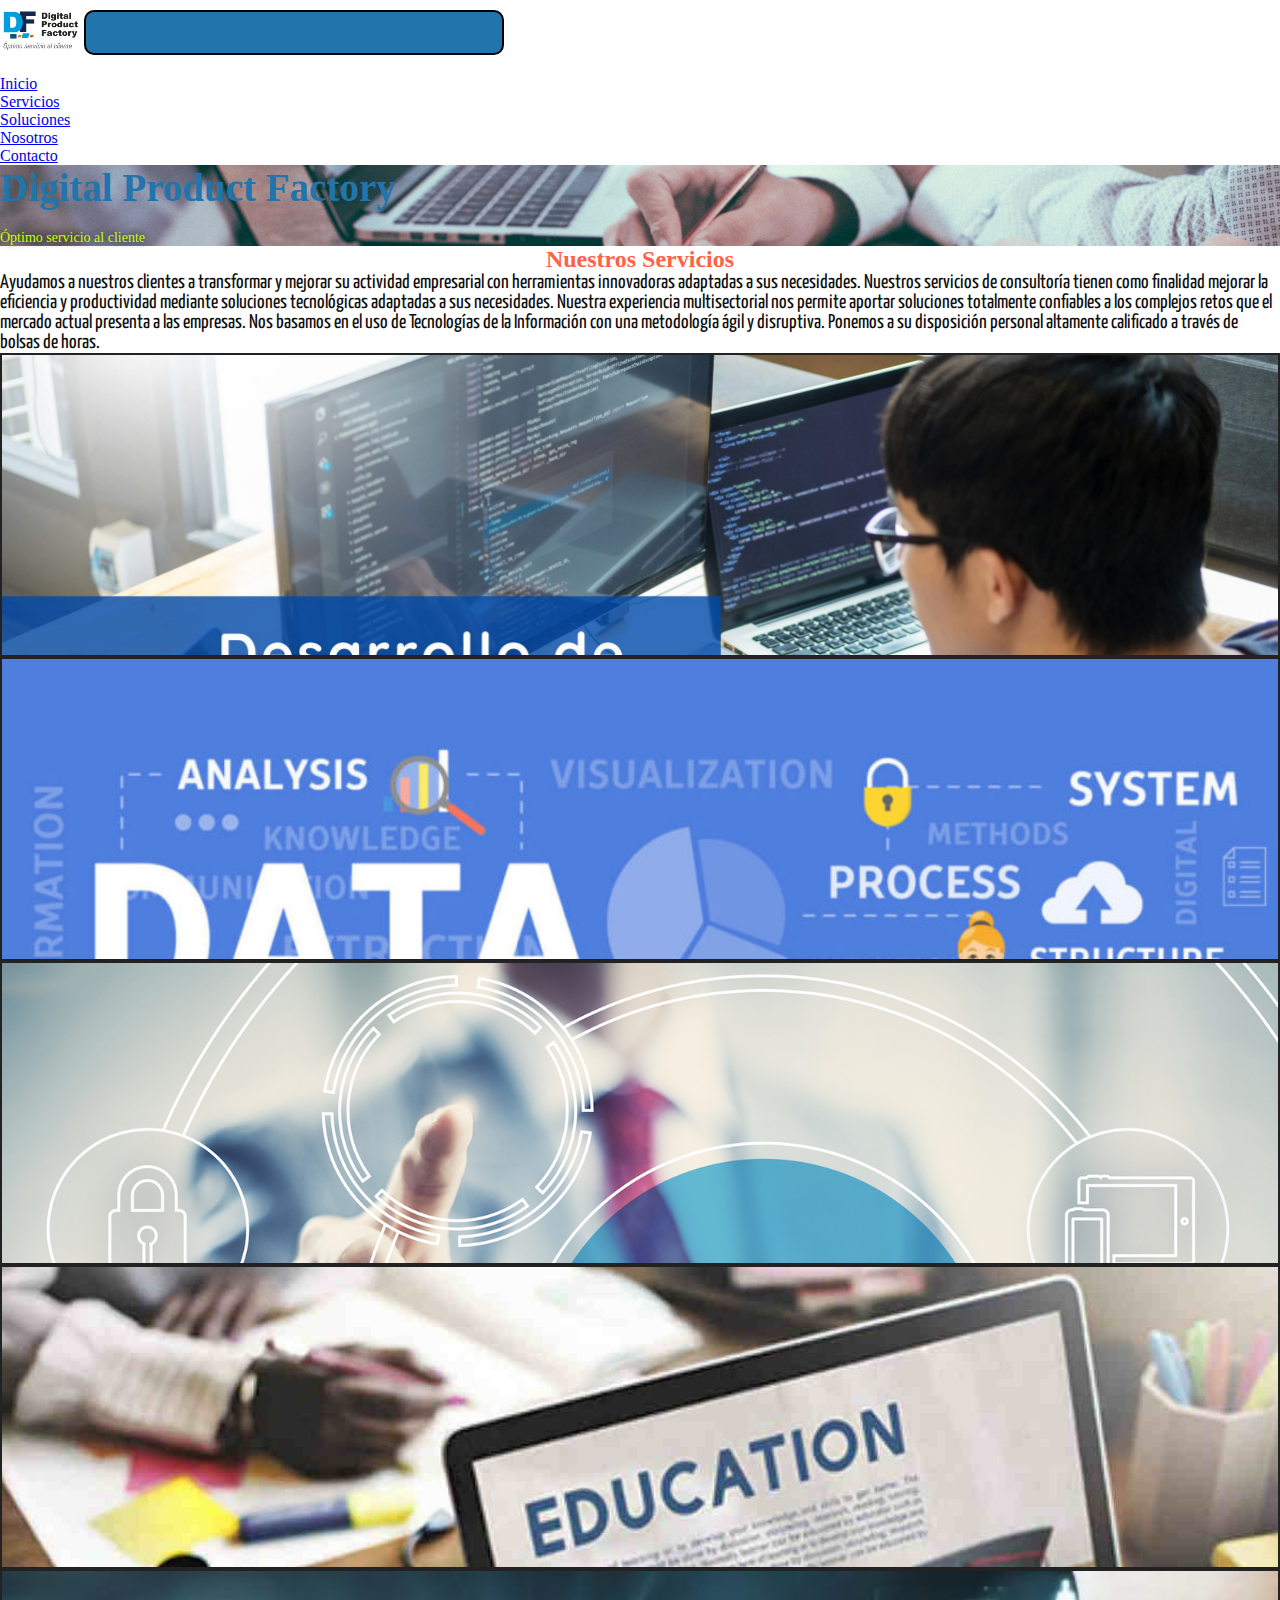
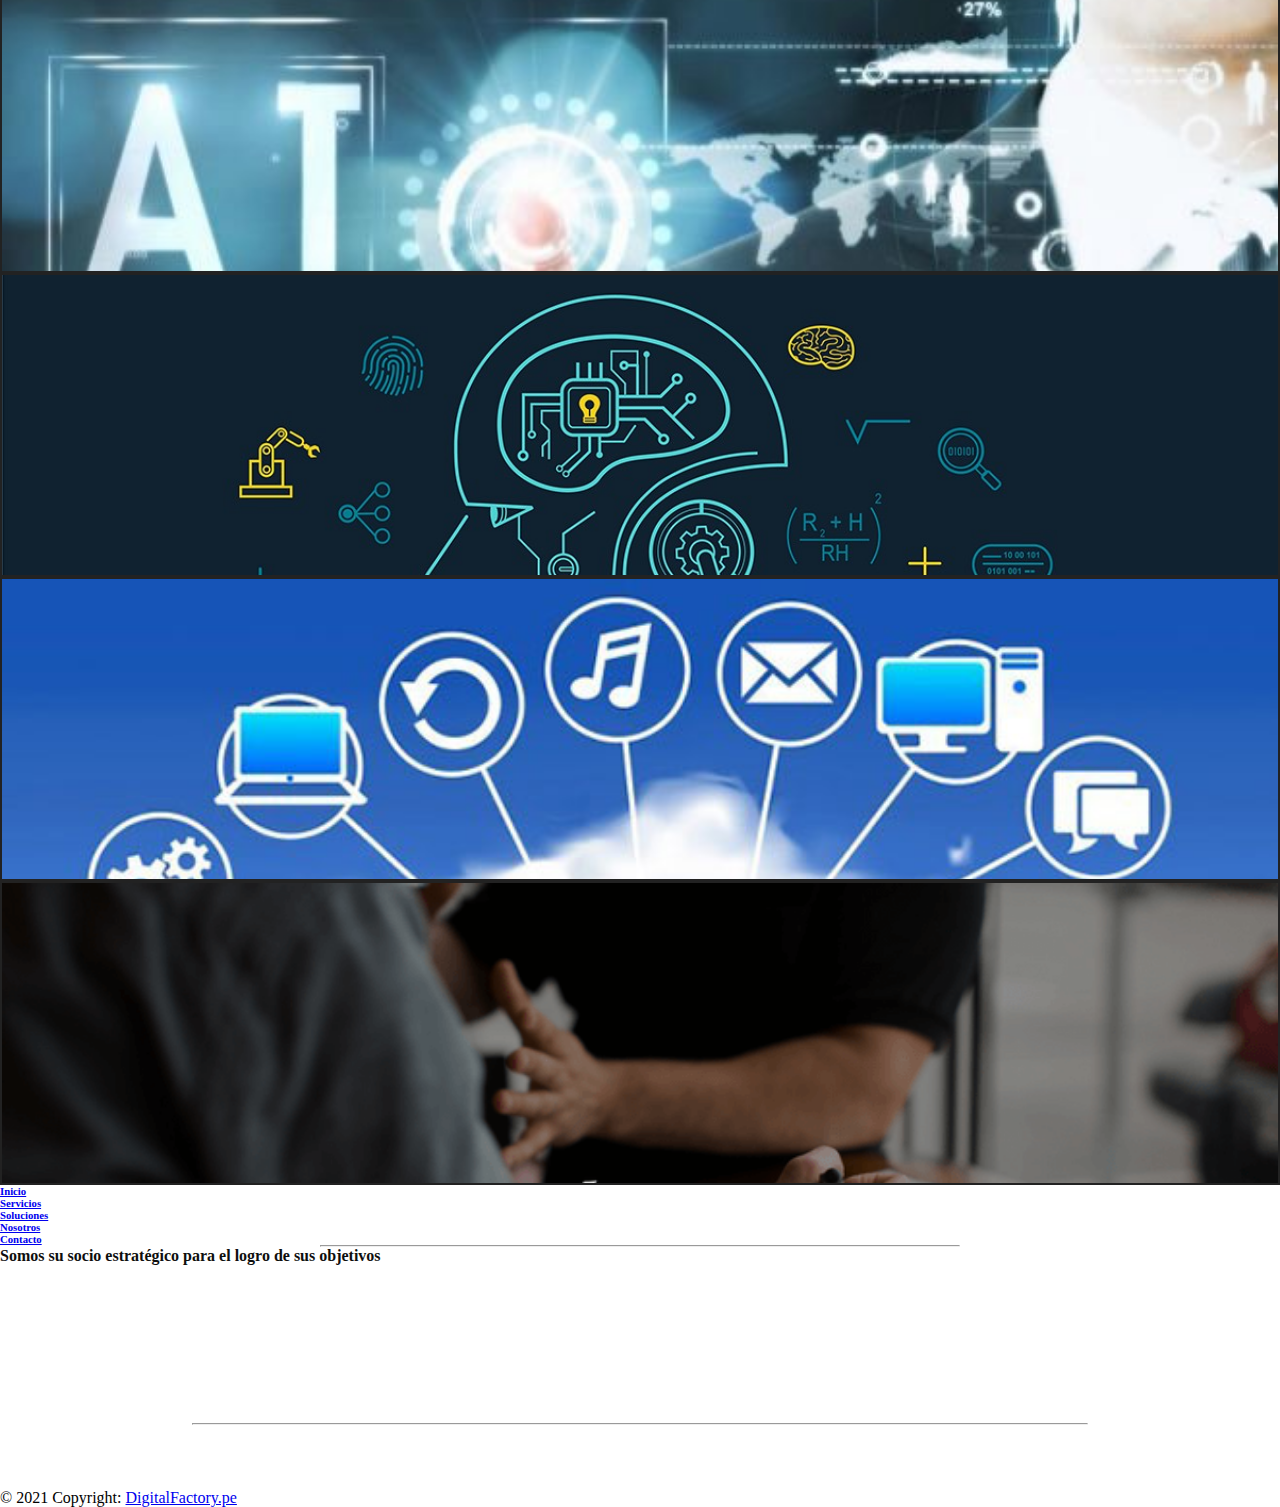
<file: pages/servicios.html>
<!DOCTYPE html>
<html lang="es">

<head>
    <meta charset="UTF-8">
    <meta http-equiv="X-UA-Compatible" content="IE=edge">
    <meta name="viewport" content="width=device-width, initial-scale=1.0">

    <!-- Font Awesome Inicio-->


    <link rel="stylesheet" href="https://cdnjs.cloudflare.com/ajax/libs/font-awesome/6.0.0-beta3/css/all.min.css"
        integrity="sha512-Fo3rlrZj/k7ujTnHg4CGR2D7kSs0v4LLanw2qksYuRlEzO+tcaEPQogQ0KaoGN26/zrn20ImR1DfuLWnOo7aBA=="
        crossorigin="anonymous" referrerpolicy="no-referrer" />

    <!-- Font Awesome Fin-->

    <!-- Boostrap CSS Iinicio-->
    <link rel="stylesheet" href="https://cdn.jsdelivr.net/npm/bootstrap@4.6.1/dist/css/bootstrap.min.css"
        integrity="sha384-zCbKRCUGaJDkqS1kPbPd7TveP5iyJE0EjAuZQTgFLD2ylzuqKfdKlfG/eSrtxUkn" crossorigin="anonymous">
    <!-- Boostrap CSS Fin-->

    <link rel="stylesheet" href="../css/estilos.css">
    <title>Digital Product Factory - Servicios</title>
</head>

<body>

    <header>
        <!-- Inicio Barra de Navegación -->
        <nav class="navbar navbar-expand-md bg-dark navbar-dark">
            <!-- Brand -->
            <a class="navbar-brand" href="#"><img src="../img/LogoPDF.jpeg" alt="Logo" style="width:80px;"></a>

            <!-- Toggler/collapsibe Button -->
            <button class="navbar-toggler" type="button" data-toggle="collapse" data-target="#collapsibleNavbar">
                <span class="navbar-toggler-icon"></span>
            </button>

            <!-- Navbar links -->
            <div class="collapse navbar-collapse" id="collapsibleNavbar">
                <ul class="navbar-nav">
                    <li class="nav-item">
                        <a class="nav-link" href="../index.html">Inicio</a>
                    </li>
                    <li class="nav-item">
                        <a class="nav-link" href="../pages/servicios.html">Servicios</a>
                    </li>
                    <li class="nav-item">
                        <a class="nav-link" href="../pages/soluciones.html">Soluciones</a>
                    </li>
                    <li class="nav-item">
                        <a class="nav-link" href="../pages/nosotros.html">Nosotros</a>
                    </li>
                    <li class="nav-item">
                        <a class="nav-link" href="../pages/contacto.html">Contacto</a>

                    </li>
                </ul>
            </div>
        </nav>
        <!-- Fin Barra de Navegación -->

        <div class="jumbotron">
            <h1>Digital Product Factory</h1>
            <p>Óptimo servicio al cliente</p>
        </div>
    </header>
    <main>
        <!-- Inicio Servicios -->
        <div class="container-fluid bg-dark">
            <h2 id="servicios">Nuestros Servicios</h2>
            <div class="row">
                <div class="col-xs-12 ">
                    <p class="text-white">Ayudamos a nuestros clientes a transformar y mejorar su actividad empresarial
                        con
                        herramientas innovadoras adaptadas a sus necesidades.

                        Nuestros servicios de consultoría tienen como finalidad mejorar la eficiencia y productividad
                        mediante soluciones tecnológicas adaptadas a sus necesidades.

                        Nuestra experiencia multisectorial nos permite aportar soluciones totalmente confiables a los
                        complejos
                        retos que el mercado actual presenta a las empresas.

                        Nos basamos en el uso de Tecnologías de la Información con una metodología ágil y disruptiva.

                        Ponemos a su disposición personal altamente calificado a través de bolsas de horas.</p>
                </div>
            </div>
            <div class="row">
                <div class="serv serv1 col-xs-12 col-md-4"></div>
                <div class="serv serv2 col-xs-12 col-md-4"></div>
                <div class="serv serv3 col-xs-12 col-md-4"></div>
                <div class="serv serv4 col-xs-12 col-md-4"></div>
                <div class="serv serv5 col-xs-12 col-md-4"></div>
                <div class="serv serv6 col-xs-12 col-md-4"></div>
                <div class="serv serv7 col-xs-12 col-md-4"></div>
                <div class="serv serv8 col-xs-12 col-md-8"></div>
            </div>
        </div>

        <!-- Fin Servicios-->

    </main>

    <!-- Inicio Footer -->
    <footer class="page-footer font-small indigo bg-dark">

        <!-- Footer Links -->
        <div class="container">

            <!-- Grid row-->
            <div class="row text-center d-flex justify-content-center pt-5 mb-3">

                <!-- Grid column -->
                <div class="col-md-2 mb-3">
                    <h6 class="text-uppercase font-weight-bold">
                        <a href="../index.html">Inicio</a>
                    </h6>
                </div>
                <!-- Grid column -->

                <!-- Grid column -->
                <div class="col-md-2 mb-3">
                    <h6 class="text-uppercase font-weight-bold">
                        <a href="../pages/servicios.html">Servicios</a>
                    </h6>
                </div>
                <!-- Grid column -->

                <!-- Grid column -->
                <div class="col-md-2 mb-3">
                    <h6 class="text-uppercase font-weight-bold">
                        <a href="../pages/soluciones.html">Soluciones</a>
                    </h6>
                </div>
                <!-- Grid column -->

                <!-- Grid column -->
                <div class="col-md-2 mb-3">
                    <h6 class="text-uppercase font-weight-bold">
                        <a href="../pages/nosotros.html">Nosotros</a>
                    </h6>
                </div>
                <!-- Grid column -->

                <!-- Grid column -->
                <div class="col-md-2 mb-3">
                    <h6 class="text-uppercase font-weight-bold">
                        <a href="../pages/contacto.html">Contacto</a>
                    </h6>
                </div>
                <!-- Grid column -->

            </div>
            <!-- Grid row-->
            <hr class="rgba-white-light" style="margin: 0 25%;">

            <!-- Grid row-->
            <div class="row d-flex text-center justify-content-center mb-md-0 mb-4">

                <!-- Grid column -->
                <div class="col-md-8 col-12 mt-5">
                    <p style="line-height: 1.7rem">
                    <h3>Somos su socio estratégico para el logro de sus objetivos</h3>
                    </p>
                </div>
                <!-- Grid column -->

            </div>

            <!-- Grid row-->
            <hr class="clearfix d-md-none rgba-white-light" style="margin: 10% 15% 5%; ">

            <!-- Grid row-->
            <div class="row pb-3 text-center">

                <!-- Grid column -->
                <div class="col-md-12">

                    <div class="mb-5 flex-center">

                        <!-- Facebook -->
                        <a class="fb-ic">
                            <i class="fab fa-facebook-f fa-lg white-text mr-4"> </i>
                        </a>
                        <!-- Twitter -->
                        <a class="tw-ic">
                            <i class="fab fa-twitter fa-lg white-text mr-4"> </i>
                        </a>
                        <!-- Google +-->
                        <a class="gplus-ic">
                            <i class="fab fa-google-plus-g fa-lg white-text mr-4"> </i>
                        </a>
                        <!--Linkedin -->
                        <a class="li-ic">
                            <i class="fab fa-linkedin-in fa-lg white-text mr-4"> </i>
                        </a>
                        <!--Instagram-->
                        <a class="ins-ic">
                            <i class="fab fa-instagram fa-lg white-text mr-4"> </i>
                        </a>
                        <!--Pinterest-->
                        <a class="pin-ic">
                            <i class="fab fa-pinterest fa-lg white-text"> </i>
                        </a>

                    </div>

                </div>
                <!-- Grid column -->

            </div>
            <!-- Grid row-->

        </div>
        <!-- Footer Links -->

        <!-- Copyright -->
        <div class="footer-copyright text-center py-3">© 2021 Copyright:
            <a href="https://digitalfactory.pe/"> DigitalFactory.pe</a>
        </div>
        <!-- Copyright -->

    </footer>
    <!-- Fin Footer -->



    <script src="https://cdn.jsdelivr.net/npm/jquery@3.5.1/dist/jquery.slim.min.js"
        integrity="sha384-DfXdz2htPH0lsSSs5nCTpuj/zy4C+OGpamoFVy38MVBnE+IbbVYUew+OrCXaRkfj"
        crossorigin="anonymous"></script>
    <script src="https://cdn.jsdelivr.net/npm/popper.js@1.16.1/dist/umd/popper.min.js"
        integrity="sha384-9/reFTGAW83EW2RDu2S0VKaIzap3H66lZH81PoYlFhbGU+6BZp6G7niu735Sk7lN"
        crossorigin="anonymous"></script>
    <script src="https://cdn.jsdelivr.net/npm/bootstrap@4.6.1/dist/js/bootstrap.min.js"
        integrity="sha384-VHvPCCyXqtD5DqJeNxl2dtTyhF78xXNXdkwX1CZeRusQfRKp+tA7hAShOK/B/fQ2"
        crossorigin="anonymous"></script>
</body>

</html>
</file>
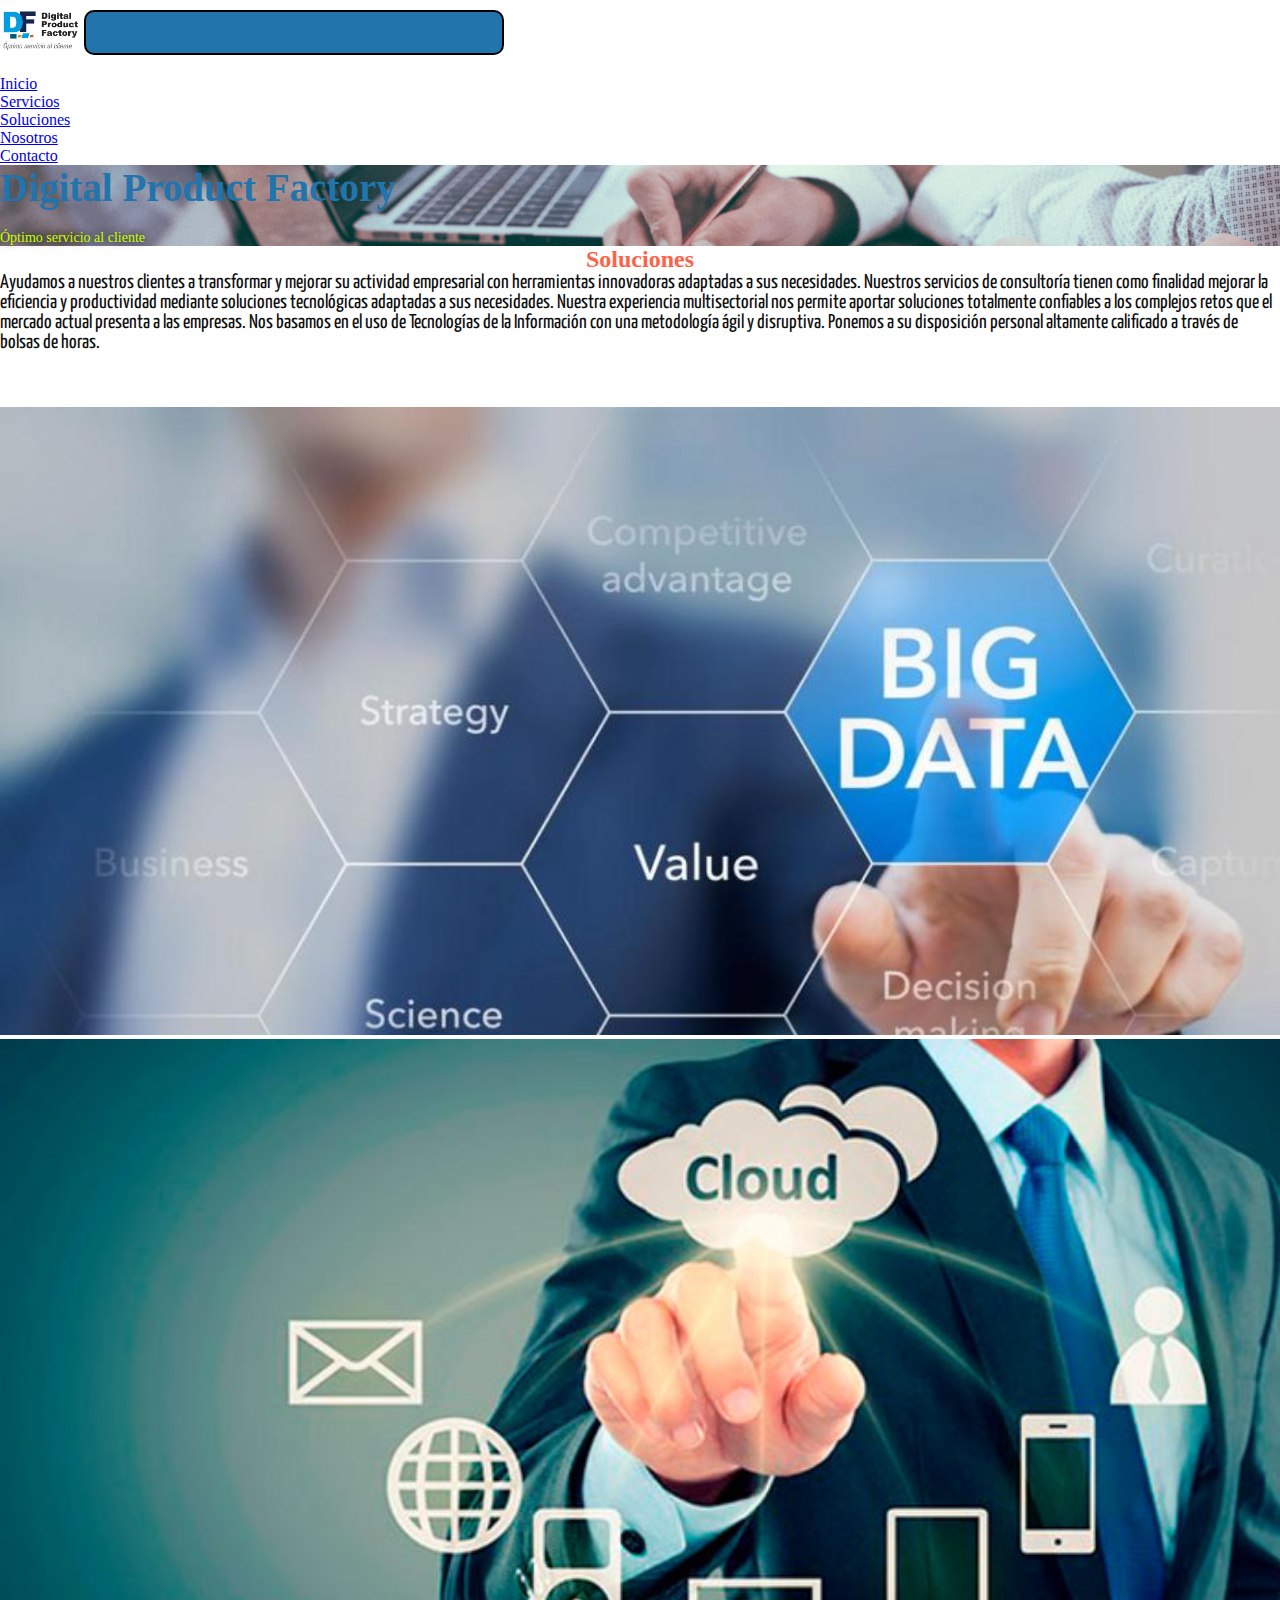
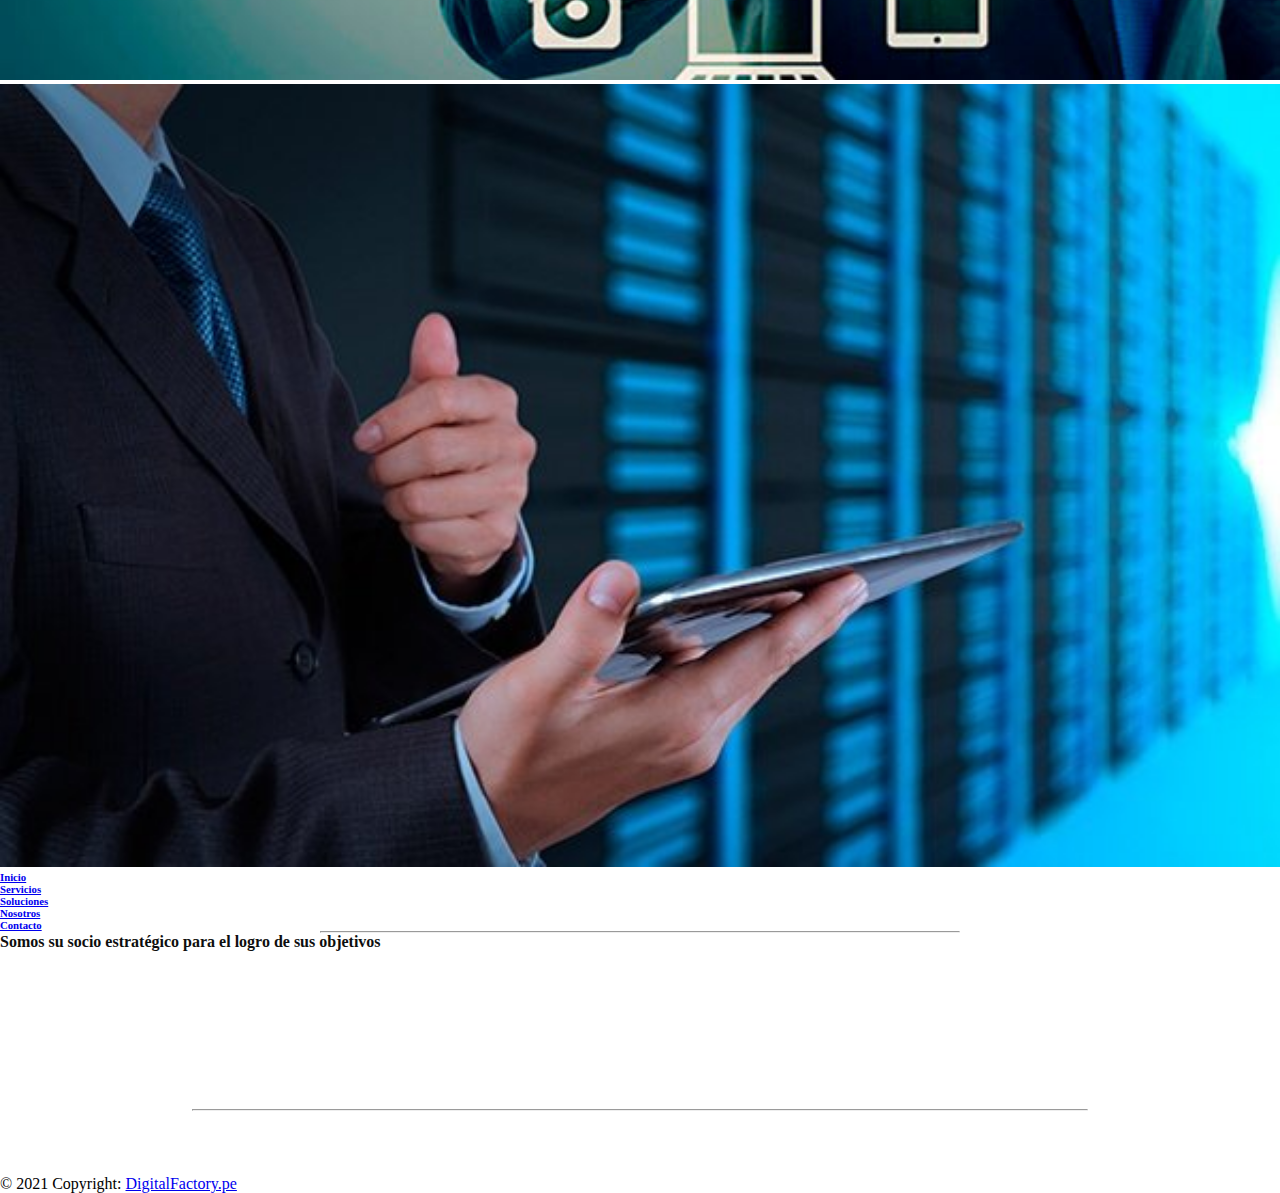
<file: pages/soluciones.html>
<!DOCTYPE html>
<html lang="es">

<head>
    <meta charset="UTF-8">
    <meta http-equiv="X-UA-Compatible" content="IE=edge">
    <meta name="viewport" content="width=device-width, initial-scale=1.0">

    <!-- Font Awesome Inicio-->


    <link rel="stylesheet" href="https://cdnjs.cloudflare.com/ajax/libs/font-awesome/6.0.0-beta3/css/all.min.css"
        integrity="sha512-Fo3rlrZj/k7ujTnHg4CGR2D7kSs0v4LLanw2qksYuRlEzO+tcaEPQogQ0KaoGN26/zrn20ImR1DfuLWnOo7aBA=="
        crossorigin="anonymous" referrerpolicy="no-referrer" />

    <!-- Font Awesome Fin-->

    <!-- Boostrap CSS Iinicio-->
    <link rel="stylesheet" href="https://cdn.jsdelivr.net/npm/bootstrap@4.6.1/dist/css/bootstrap.min.css"
        integrity="sha384-zCbKRCUGaJDkqS1kPbPd7TveP5iyJE0EjAuZQTgFLD2ylzuqKfdKlfG/eSrtxUkn" crossorigin="anonymous">
    <!-- Boostrap CSS Fin-->

    <link rel="stylesheet" href="../css/estilos.css">
    <title>Digital Product Factory - Soluciones</title>
</head>

<body>

    <header>
        <!-- Inicio Barra de Navegación -->
        <nav class="navbar navbar-expand-md bg-dark navbar-dark">
            <!-- Brand -->
            <a class="navbar-brand" href="#"><img src="../img/LogoPDF.jpeg" alt="Logo" style="width:80px;"></a>

            <!-- Toggler/collapsibe Button -->
            <button class="navbar-toggler" type="button" data-toggle="collapse" data-target="#collapsibleNavbar">
                <span class="navbar-toggler-icon"></span>
            </button>

            <!-- Navbar links -->
            <div class="collapse navbar-collapse" id="collapsibleNavbar">
                <ul class="navbar-nav">
                    <li class="nav-item">
                        <a class="nav-link" href="../index.html">Inicio</a>
                    </li>
                    <li class="nav-item">
                        <a class="nav-link" href="../pages/servicios.html">Servicios</a>
                    </li>
                    <li class="nav-item">
                        <a class="nav-link" href="../pages/soluciones.html">Soluciones</a>
                    </li>
                    <li class="nav-item">
                        <a class="nav-link" href="../pages/nosotros.html">Nosotros</a>
                    </li>
                    <li class="nav-item">
                        <a class="nav-link" href="../pages/contacto.html">Contacto</a>

                    </li>
                </ul>
            </div>
        </nav>
        <!-- Fin Barra de Navegación -->

        <div class="jumbotron">
            <h1>Digital Product Factory</h1>
            <p>Óptimo servicio al cliente</p>
        </div>
    </header>
    <main>

        <!-- Inicio Soluciones -->
        <div class="container-fluid bg-dark">
            <h2 id="soluciones">Soluciones</h2>
            <div class="row">
                <div class="col-xs-12 ">
                    <p class="text-white">Ayudamos a nuestros clientes a transformar y mejorar su actividad empresarial
                        con
                        herramientas innovadoras adaptadas a sus necesidades.

                        Nuestros servicios de consultoría tienen como finalidad mejorar la eficiencia y productividad
                        mediante soluciones tecnológicas adaptadas a sus necesidades.

                        Nuestra experiencia multisectorial nos permite aportar soluciones totalmente confiables a los
                        complejos
                        retos que el mercado actual presenta a las empresas.

                        Nos basamos en el uso de Tecnologías de la Información con una metodología ágil y disruptiva.

                        Ponemos a su disposición personal altamente calificado a través de bolsas de horas.</p>
                </div>
            </div>

            <!-- Inicio Carrusel -->
            <div class="sec">
                <div id="demo" class="carousel slide" data-ride="carousel">

                    <!-- Indicators -->
                    <ul class="carousel-indicators">
                        <li data-target="#demo" data-slide-to="0" class="active"></li>
                        <li data-target="#demo" data-slide-to="1"></li>
                        <li data-target="#demo" data-slide-to="2"></li>
                    </ul>

                    <!-- The slideshow -->
                    <div class="carousel-inner">
                        <div class="carousel-item active">
                            <img src="../img/solbigdata.jpeg" alt="Big Data">
                        </div>
                        <div class="carousel-item">
                            <img src="../img/solcloud.jpg" alt="Cloud Computing">
                        </div>
                        <div class="carousel-item">
                            <img src="../img/solfin.jpg" alt="Fintech">
                        </div>
                    </div>

                    <!-- Left and right controls -->
                    <a class="carousel-control-prev" href="#demo" data-slide="prev">
                        <span class="carousel-control-prev-icon"></span>
                    </a>
                    <a class="carousel-control-next" href="#demo" data-slide="next">
                        <span class="carousel-control-next-icon"></span>
                    </a>

                </div>
            </div>

            <!-- Fin Carrusel -->
            <!-- Fin Soluciones-->

    </main>

    <!-- Inicio Footer -->
    <footer class="page-footer font-small indigo bg-dark">

        <!-- Footer Links -->
        <div class="container">

            <!-- Grid row-->
            <div class="row text-center d-flex justify-content-center pt-5 mb-3">

                <!-- Grid column -->
                <div class="col-md-2 mb-3">
                    <h6 class="text-uppercase font-weight-bold">
                        <a href="../index.html">Inicio</a>
                    </h6>
                </div>
                <!-- Grid column -->

                <!-- Grid column -->
                <div class="col-md-2 mb-3">
                    <h6 class="text-uppercase font-weight-bold">
                        <a href="../pages/servicios.html">Servicios</a>
                    </h6>
                </div>
                <!-- Grid column -->

                <!-- Grid column -->
                <div class="col-md-2 mb-3">
                    <h6 class="text-uppercase font-weight-bold">
                        <a href="../pages/soluciones.html">Soluciones</a>
                    </h6>
                </div>
                <!-- Grid column -->

                <!-- Grid column -->
                <div class="col-md-2 mb-3">
                    <h6 class="text-uppercase font-weight-bold">
                        <a href="../pages/nosotros.html">Nosotros</a>
                    </h6>
                </div>
                <!-- Grid column -->

                <!-- Grid column -->
                <div class="col-md-2 mb-3">
                    <h6 class="text-uppercase font-weight-bold">
                        <a href="../pages/contacto.html">Contacto</a>
                    </h6>
                </div>
                <!-- Grid column -->

            </div>
            <!-- Grid row-->
            <hr class="rgba-white-light" style="margin: 0 25%;">

            <!-- Grid row-->
            <div class="row d-flex text-center justify-content-center mb-md-0 mb-4">

                <!-- Grid column -->
                <div class="col-md-8 col-12 mt-5">
                    <p style="line-height: 1.7rem">
                    <h3>Somos su socio estratégico para el logro de sus objetivos</h3>
                    </p>
                </div>
                <!-- Grid column -->

            </div>

            <!-- Grid row-->
            <hr class="clearfix d-md-none rgba-white-light" style="margin: 10% 15% 5%; ">

            <!-- Grid row-->
            <div class="row pb-3 text-center">

                <!-- Grid column -->
                <div class="col-md-12">

                    <div class="mb-5 flex-center">

                        <!-- Facebook -->
                        <a class="fb-ic">
                            <i class="fab fa-facebook-f fa-lg white-text mr-4"> </i>
                        </a>
                        <!-- Twitter -->
                        <a class="tw-ic">
                            <i class="fab fa-twitter fa-lg white-text mr-4"> </i>
                        </a>
                        <!-- Google +-->
                        <a class="gplus-ic">
                            <i class="fab fa-google-plus-g fa-lg white-text mr-4"> </i>
                        </a>
                        <!--Linkedin -->
                        <a class="li-ic">
                            <i class="fab fa-linkedin-in fa-lg white-text mr-4"> </i>
                        </a>
                        <!--Instagram-->
                        <a class="ins-ic">
                            <i class="fab fa-instagram fa-lg white-text mr-4"> </i>
                        </a>
                        <!--Pinterest-->
                        <a class="pin-ic">
                            <i class="fab fa-pinterest fa-lg white-text"> </i>
                        </a>

                    </div>

                </div>
                <!-- Grid column -->

            </div>
            <!-- Grid row-->

        </div>
        <!-- Footer Links -->

        <!-- Copyright -->
        <div class="footer-copyright text-center py-3">© 2021 Copyright:
            <a href="https://digitalfactory.pe/"> DigitalFactory.pe</a>
        </div>
        <!-- Copyright -->

    </footer>
    <!-- Fin Footer -->



    <script src="https://cdn.jsdelivr.net/npm/jquery@3.5.1/dist/jquery.slim.min.js"
        integrity="sha384-DfXdz2htPH0lsSSs5nCTpuj/zy4C+OGpamoFVy38MVBnE+IbbVYUew+OrCXaRkfj"
        crossorigin="anonymous"></script>
    <script src="https://cdn.jsdelivr.net/npm/popper.js@1.16.1/dist/umd/popper.min.js"
        integrity="sha384-9/reFTGAW83EW2RDu2S0VKaIzap3H66lZH81PoYlFhbGU+6BZp6G7niu735Sk7lN"
        crossorigin="anonymous"></script>
    <script src="https://cdn.jsdelivr.net/npm/bootstrap@4.6.1/dist/js/bootstrap.min.js"
        integrity="sha384-VHvPCCyXqtD5DqJeNxl2dtTyhF78xXNXdkwX1CZeRusQfRKp+tA7hAShOK/B/fQ2"
        crossorigin="anonymous"></script>
</body>

</html>
</file>
<file: css/estilos.css>
/* @import url('https://fonts.googleapis.com/css2?family=Pushster&display=swap');
-- font-family: 'Pushster', cursive;
 */

@import url('https://fonts.googleapis.com/css2?family=Pushster&family=Yanone+Kaffeesatz:wght@300&display=swap');
/* font-family: 'Pushster', cursive;
font-family: 'Yanone Kaffeesatz', sans-serif;
 */

*{
    margin:0;
    padding:0;
}

.text-white{
    font-family: 'Yanone Kaffeesatz', sans-serif;
    font-size: 20px;
 }

.jumbotron{
    background-image: url(../img/cabecera.png);
    background-size: cover;
    background-position: center;
    margin:0;
    border-radius:0;
}

.jumbotron p{
    color:rgb(200, 255, 0);
    text-shadow: 0 0 7px #222;
    margin:0;
    border-radius:0;
}

.nosotros{
    min-height: 400px;
}

h2{
    text-align: center;
    color: tomato;
    text-transform: capitalize;
}

.n-right{
    height: 580px;
    background-image: url(../img/nosotros.jpg);
    background-size: cover;
}

.serv{
    height: 300px;
    background-color: rgb(0, 60, 255);
    border: 2px solid #222;
}

.serv1{
    height: 300px;
    background-image: url(../img/desasistem.jpg);
    background-size: cover;
    border: 2px solid #222;
}

.serv2{
    height: 300px;
    background-image: url(../img/datascience.jpg);
    background-size: cover;
    border: 2px solid #222;
}

.serv3{
    height: 300px;
    background-image: url(../img/fintech3.jpg);
    background-size: cover;
    border: 2px solid #222;
}

.serv4{
    height: 300px;
    background-image: url(../img/edutech.jpg);
    background-size: cover;
    border: 2px solid #222;
}

.serv5{
    height: 300px;
    background-image: url(../img/ai.jpg);
    background-size: cover;
    border: 2px solid #222;
}

.serv6{
    height: 300px;
    background-image: url(../img/machinelearning.jpeg);
    background-size: cover;
    border: 2px solid #222;
}

.serv7{
    height: 300px;
    background-image: url(../img/cloudcomputing.jpg);
    background-size: cover;
    border: 2px solid #222;
}

.serv8{
    height: 300px;
    background-image: url(../img/consultoria-informatica.png);
    background-size: cover;
    border: 2px solid #222;
}

.serv h3{
    font-family: 'Pushster', cursive;
    text-transform: uppercase;
}

.sol{
    height: 300px;
    background-color: rgb(0, 60, 255);
    border: 2px solid #222;
}

.sec{
    width: 100%;
    align-content: center;
}

.carousel-inner{
    background-size: cover;
    background-position: center;
}

/*Estilos Formulario Contacto*/
/*Estilos de la pagina Contacto*/
#BodyContacto{
    height: 100%; 
    font-family:Arial, Helvetica, sans-serif; /* : 'Noto Sans', sans-serif;*/
    background-color: rgb(33, 116, 172);
  }
  
  
  .contact_form{  
    width: 460px;
    height: auto;
    margin: 80px auto;
    border-radius: 10px;  
    padding-top: 30px;
    padding-bottom: 20px;  
    background-color: #fbfbfb; 
    padding-left: 30px; 
  }
  
  input{
    background-color: #fbfbfb; 
    width: 408px; 
    height: 40px; 
    border-radius: 5px;  
    border-style: solid; 
    border-width: 1px; 
    border-color: rgb(33, 116, 172); 
    margin-top: 10px;  
    padding-left: 10px;
    margin-bottom: 20px; 
  }
  
  
  textarea{
    background-color: #fbfbfb; 
    width: 405px; 
    height: 150px; 
    border-radius: 5px;  
    border-style: solid; 
    border-width: 1px; 
    border-color:rgb(33, 116, 172); 
    margin-top: 10px;  
    padding-left: 10px;
    margin-bottom: 20px; 
    padding-top: 15px; 
  }
  
  
  label{
    display: block; 
    float: center;  
  }
  
  
  button{
    height: 45px; 
    padding-left: 5px;
    padding-right: 5px;   
    margin-bottom: 20px; 
    margin-top: 10px;   
    text-transform: uppercase;
    background-color: rgb(33, 116, 172); 
    border-color: rgb(33, 116, 172)493; 
    border-style: solid; 
    border-radius: 10px;  
    width: 420px;   
    cursor: pointer;
  }
  
  
  button p{
    color: #fff; 
  }
  
  
  span{
    color: #ab4493; 
  }
  
  
  .aviso{
    font-size: 13px;  
    color: #0e0e0e;  
  }
  
  
  h1{
    font-size: 39px;  
    text-align: letf; 
    padding-bottom: 20px; 
    color: rgb(33, 116, 172);
  }
  
  
  h3{
    font-size: 16px; 
    padding-bottom: 30px;
    color: #0e0e0e;   
  }
  
  
  p{
    font-size: 14px; 
    color: #0e0e0e; 
  }
  
  
  ::-webkit-input-placeholder {
   color: #a8a8a8;
  }
  
  
  ::-webkit-textarea-placeholder {
   color: #a8a8a8;
  }
  
  
  .formulario input:focus{
    outline:0;
    border: 1px solid #97d848;
  }
  
  
  .formulario textarea:focus{
    outline:0;
    border: 1px solid #97d848;
  }

  .carousel-item img{
   width:100%;

  }
</file>
